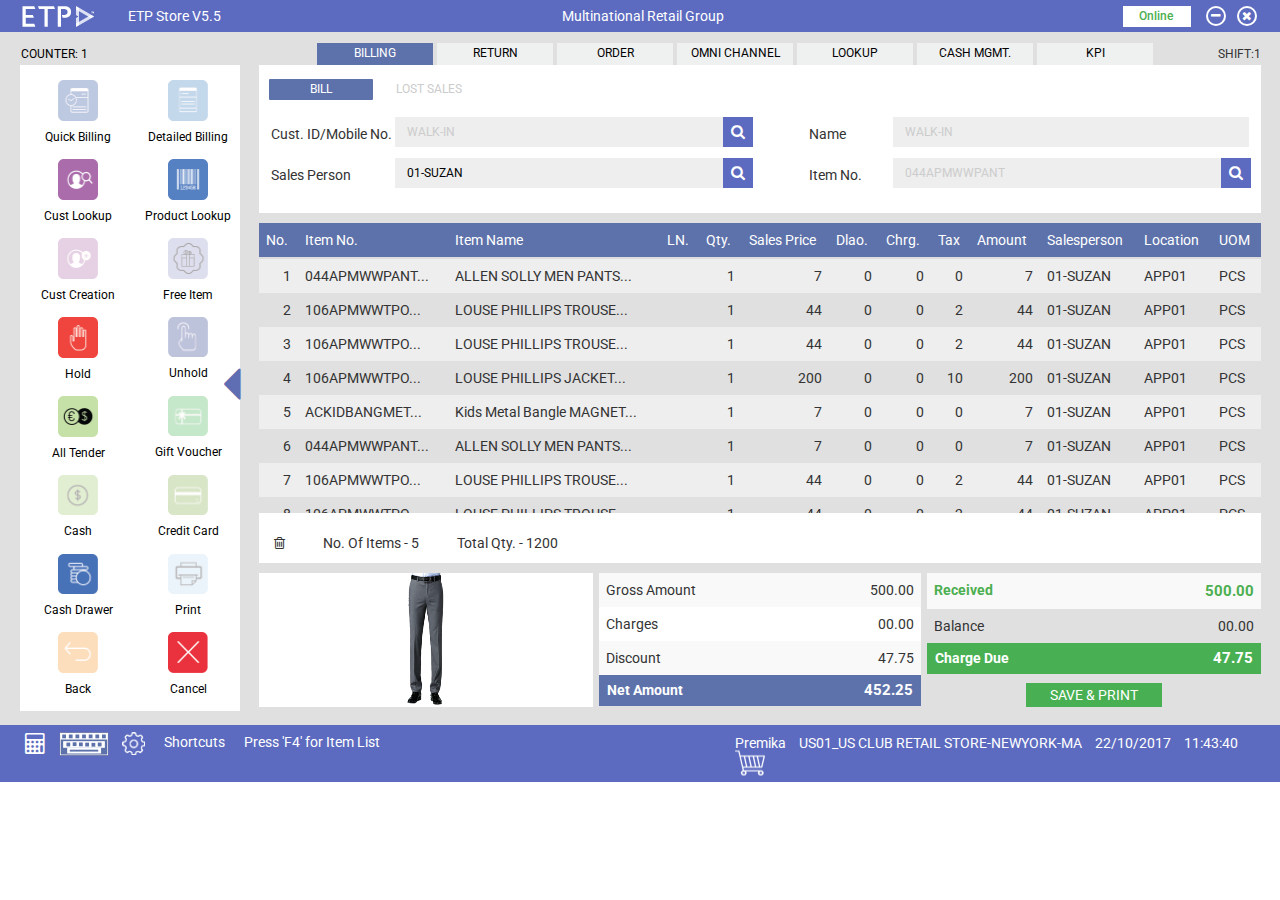
<file: index.html>
<!DOCTYPE html>
<html>
  <head>
      <meta charset="utf-8">
      <meta name="viewport" content="width=device-width, initial-scale=1.0">
      <meta http-equiv="X-UA-Compatible" content="IE=edge">

      <title>ETP</title>
     <!---->
          <!-- <script src="https://cdnjs.cloudflare.com/ajax/libs/respond.js/1.4.2/respond.min.js"></script>
          <script src="http://html5shim.googlecode.com/svn/trunk/html5.js"></script> -->
       <!---->  
      <!-- Our Custom CSS -->
      <link rel="stylesheet" href="assets/css/style.css">
       <!-- Bootstrap CSS -->
      <link rel="stylesheet" href="assets/css/bootstrap.min.css">
      <!-- Font CSS -->
      <link rel="stylesheet" href="assets/css/fonts.css">
      <link rel="stylesheet" href="assets/css/font-awesome.min.css">
      <link rel="stylesheet" href="https://fonts.googleapis.com/icon?family=Material+Icons">
       <!-- datepicker CSS -->
      <link href="assets/css/datepicker.css" rel="stylesheet" media="screen">
	  <!--link rel="stylesheet" href="https://code.highcharts.com/css/highcharts.css"-->
	  <!--link rel="stylesheet" href="DataTables/css/jquery.dataTables.min.css">
	  <link rel="stylesheet" href="DataTables/css/jquery.dataTables.min.css">
        <link rel="stylesheet" type="DataTables/css/datatables.min.css"/>
        <link rel="stylesheet" type="DataTables/css/dataTables.foundation.min.css"/>
        <link rel="stylesheet" type="DataTables/css/dataTables.jqueryui.min.css"/>
        <link rel="stylesheet" type="DataTables/css/dataTables.semanticui.min.css"/>
        <link rel="stylesheet" type="DataTables/css/jquery.dataTables.min.css"/-->
		
        
      <style type="text/css">
        .highlight_row {
         background-color:#C8E5C9 !important; 
          color:#000;
      }
	  
	  .highcharts-credits {display: none;}
	  .highcharts-axis-title{display: none;}
   
  
    
   
    

		
	
      </style>
  </head>
<body>

  <div class="header theme-color">
     <div class="container-fluid">
          <div class="row  ptb-5">
              <div class="col-md-1 col-sm-1 col-xs-6">
                    <img src="assets/image/ETP-logo.png">
              </div>
              <div class="col-md-3 col-sm-3 col-xs-6">
                     <h5 class="m-0">ETP Store V5.5</h5>
              </div>
              <div class="col-md-4 col-sm-6 col-xs-6">
                    <h5 class="m-0 text-center">Multinational Retail Group</h5>
              </div>
              <div class="col-md-4 col-sm-6 text-right">
                  <button class="online-btn">Online</button>
                  <span><i class="fa fa-minus"></i></span>
                  <span><i class="fa fa-times"></i></span>
              </div>
          </div><!--row-->
      </div>
  </div>
  <div class="wrapper">

    <!-- Sidebar Holder -->

     <nav id="sidebar">
        <div class="sidebar-header">
            <h5 class="mb-3">COUNTER: 1</h5>
            <h6>COUNTER: 1</h6>
        </div>

        <ul class="list-unstyled components">
            <li class="active row">
                <div class="col-xs-6 left">
                    
                    <a href="#">
                      <img src="assets/image/icon/quick-billing.png">
                      <h6>Quick Billing</h6>

                    </a>
                  </div>
                  <div class="col-xs-6 right">
                    <a href="#"><img src="assets/image/icon/detailed-billing.png">
                    <h6>Detailed Billing</h6>
                  </a>
               </div>

               
            </li>
            <li class="row">              
                <div class="col-xs-6 left">                    
                    <a href="#">
                      <img src="assets/image/icon/cust-lookup.png">
                      <h6>Cust Lookup</h6>

                    </a>
                  </div>
                  <div class="col-xs-6 right">
                    <a href="#"><img src="assets/image/icon/product-lookup.png">
                    <h6>Product Lookup</h6>
                  </a>
               </div>
                                  
            </li>
            <li class="row">
                <div class="col-xs-6 left">
                    
                    <a href="#">
                      <img src="assets/image/icon/cust-creation.png">
                      <h6>Cust Creation</h6>

                    </a>
                  </div>
                  <div class="col-xs-6 right">
                    <a href="#"><img src="assets/image/icon/free-item.png">
                    <h6>Free Item</h6>
                  </a>
               </div>
            </li>
             <li class="row">
                <div class="col-xs-6 left">
                    
                    <a href="#">
                      <img src="assets/image/icon/hold.png">
                      <h6>Hold</h6>

                    </a>
                  </div>
                  <div class="col-xs-6 right">
                    <a href="#"><img src="assets/image/icon/unhold.png">
                    <h6>Unhold</h6>
                  </a>
               </div>
            </li>
             <li class="row">
                <div class="col-xs-6 left">
                    
                    <a href="#">
                      <img src="assets/image/icon/all-tender.png">
                      <h6>All Tender</h6>

                    </a>
                  </div>
                  <div class="col-xs-6 right">
                    <a href="#"><img src="assets/image/icon/gift-voucher.png">
                    <h6>Gift Voucher</h6>
                  </a>
               </div>
            </li>
             <li class="row">
                <div class="col-xs-6 left">
                    
                    <a href="#">
                      <img src="assets/image/icon/cash.png">
                      <h6>Cash</h6>

                    </a>
                  </div>
                  <div class="col-xs-6 right">
                    <a href="#"><img src="assets/image/icon/credit-card.png">
                    <h6>Credit Card</h6>
                  </a>
               </div>
            </li>
             <li class="row">
               <div class="col-xs-6 left">
                    
                    <a href="#">
                      <img src="assets/image/icon/cash-drawer.png">
                      <h6>Cash Drawer</h6>

                    </a>
                  </div>
                  <div class="col-xs-6 right">
                    <a href="#"><img src="assets/image/icon/reprint.png">
                    <h6>Print</h6>
                  </a>
               </div>
            </li>
             <li class="row">
               <div class="col-xs-6 left">
                    
                    <a href="#">
                      <img src="assets/image/icon/back.png">
                      <h6>Back</h6>

                    </a>
                  </div>
                  <div class="col-xs-6 right">
                    <a href="#"><img src="assets/image/icon/cancel.png">
                    <h6>Cancel</h6>
                  </a>
               </div>
            </li>
            
          
             <li class="row">
                <a href="#">
                     <button type="button" id="sidebarCollapse" class="btn navbar-btn">
                        <i class="glyphicon glyphicon-triangle-left"></i>
           
                   </button>
                </a>
            </li>
        </ul>                                    
    </nav>

    <!-- Page Content Holder -->
    <div id="content">

         <!--Tabs Start-->             
          <div id="exTab1" class=""> 
              <ul  class="nav nav-pills">

                  <li id="counter1" class="pull-left" style="display: none;"><h5 class="shift">COUNTER:1</h5></li>

                  <li class="active" id="show_sidebar"><a  href="#1a" data-toggle="pill">Billing</a></li>
                                            
                  <li id="show_sidebar"><a href="#2a" data-toggle="pill">Return</a> </li>
         
                  <li id="show_sidebar"><a href="#3a" data-toggle="pill">Order</a></li>
          
                  <li id="show_sidebar"><a href="#4a" data-toggle="pill">Omni channel</a></li>

                  <li id="show_sidebar"><a href="#5a" data-toggle="pill">Lookup</a></li> 

                  <li id="show_sidebar"><a href="#6a" data-toggle="pill">Cash mgmt.</a></li> 

                  <li id="kpi"><a href="#7a" data-toggle="pill">Kpi</a></li> 

                  <li class="pull-right"><h5 class="shift">SHIFT:1</h5></li>       
              </ul>

              <div class="tab-content">

                  <div class="tab-pane active" id="1a">
                       
                      <div class="row">
                          
                          <!--Billing Inner tab-->  
                          <div id="exTab2"> 
                            
                             <div class="bg-white">
                                <ul  class="nav nav-pills">                                    
                                  <li class="active"><a href="#1b" data-toggle="pill">Bill</a></li>
                                   
                                  <li><a href="#2b" data-toggle="pill">Lost Sales</a></li>
                                   
                                      
                                </ul>
                              </div>

                              <div class="tab-content">
                                  <div class="tab-pane active" id="1b">
                                     
                                     <div class="bg-white row">
                                          <div class="form-group">

                                              <label class="control-label col-md-2 col-sm-2 col-xs-6">Cust. ID/Mobile No.
                                             </label>

                                             <div class="col-md-4 col-sm-4">
                                                 <input type="text" id="" name="" class="form-control col-md-7 col-xs-12" placeholder="WALK-IN">
                                                 <span class="fa fa-search form-control-feedback right" aria-hidden="true"></span>
                                             </div>

                                          
                                            <label class="control-label col-md-2 col-sm-2 pl-4">Name
                                             </label>

                                             <div class="col-md-4 col-sm-4" id="input-name">

                                                 <input type="text" id="name" name="name" class="form-control col-md-7 col-xs-12" placeholder="WALK-IN">
                                                
                                             </div>
                                         
                                          </div><!--form-group-->
                                          <div class="form-group">

                                              <label class="control-label col-md-2 col-sm-2 col-xs-12">Sales Person
                                             </label>

                                             <div class="col-md-4 col-sm-4 col-xs-12">
                                                 <input type="text" id="" name="sales_person" class="form-control col-md-7 col-xs-12" value="01-SUZAN">
                                                 <span class="fa fa-search form-control-feedback right" aria-hidden="true"></span>
                                             </div>


                                          
                                              <label class="control-label col-md-2 col-sm-2 pl-4">Item No.
                                              </label>

                                             <div class="col-md-4 col-sm-4 col-xs-6">
                                                 <input type="text" id="" name="item_no" class="form-control col-md-7 col-xs-12" placeholder="044APMWWPANT">
                                                 <span class="fa fa-search form-control-feedback right" aria-hidden="true"></span>
                                             </div>
                                         
                                          </div><!--form-group-->

                                         
                                     </div><!--row-->
                                  
                                     <div class="row table-row mt-10">
                                      
                                       <div class="h-300">
                                        <div class="table table-responsive">
                                         <table class="table table-striped s1">
                                            <thead style="background-color: #5D72AB; color: white;"> 
                                              <tr role="row">
                                                <th>No.</th>
                                                <th>Item No.</th>
                                                <th>Item Name</th>
                                                <th>LN.</th>
                                                <th>Qty.</th>
                                                <th>Sales Price</th>
                                                <th>Dlao.</th>
                                                <th>Chrg.</th>
                                                <th>Tax</th>
                                                <th>Amount</th>
                                                <th>Salesperson</th>
                                                <th>Location</th>
                                                <th>UOM</th>
                                              </tr>
                                            </thead>
                                            <tbody>
                                              <tr class="grid">
                                                <td scope="row" class="text-right">1</td>
                                                <td>044APMWWPANT...</td>
                                                <td>ALLEN SOLLY MEN PANTS...</td>
                                                <td></td>
                                                <td class="text-right">1</td>
                                                <td class="text-right">7</td>
                                                <td class="text-right">0</td>
                                                <td class="text-right">0</td>
                                                <td class="text-right">0</td>
                                                <td class="text-right">7</td>
                                                <td>01-SUZAN</td>
                                                <td>APP01</td>
                                                <td>PCS</td>
                                              </tr>
                                              <tr class="grid">
                                                <td scope="row" class="text-right">2</td>
                                                <td>106APMWWTPO...</td>
                                                <td>LOUSE PHILLIPS TROUSE...</td>
                                                <td></td>
                                                <td class="text-right">1</td>
                                                <td class="text-right">44</td>
                                                <td class="text-right">0</td>
                                                <td class="text-right">0</td>
                                                <td class="text-right">2</td>
                                                <td class="text-right">44</td>
                                                <td>01-SUZAN</td>
                                                <td>APP01</td>
                                                <td>PCS</td>
                                              </tr>
                                              <tr class="grid">
                                                <td scope="row" class="text-right">3</td>
                                                <td>106APMWWTPO...</td>
                                                <td>LOUSE PHILLIPS TROUSE...</td>
                                                <td></td>
                                                <td class="text-right">1</td>
                                                <td class="text-right">44</td>
                                                <td class="text-right">0</td>
                                                <td class="text-right">0</td>
                                                <td class="text-right">2</td>
                                                <td class="text-right">44</td>
                                                <td>01-SUZAN</td>
                                                <td>APP01</td>
                                                <td>PCS</td>
                                              </tr>
                                               <tr class="grid">
                                                <td scope="row" class="text-right">4</td>
                                                <td>106APMWWTPO...</td>
                                                <td>LOUSE PHILLIPS JACKET...</td>
                                                <td></td>
                                                <td class="text-right">1</td>
                                                <td class="text-right">200</td>
                                                <td class="text-right">0</td>
                                                <td class="text-right">0</td>
                                                <td class="text-right">10</td>
                                                <td class="text-right">200</td>
                                                <td>01-SUZAN</td>
                                                <td>APP01</td>
                                                <td>PCS</td>
                                              </tr>
                                               <tr class="grid">
                                                <td scope="row" class="text-right">5</td>
                                                <td>ACKIDBANGMET...</td>
                                                <td>Kids Metal Bangle MAGNET...</td>
                                                <td></td>
                                                <td class="text-right">1</td>
                                                <td class="text-right">7</td>
                                                <td class="text-right">0</td>
                                                <td class="text-right">0</td>
                                                <td class="text-right">0</td>
                                                <td class="text-right">7</td>
                                                <td>01-SUZAN</td>
                                                <td>APP01</td>
                                                <td>PCS</td>
                                              </tr>
                                              <tr class="grid">
                                                <td scope="row" class="text-right">6</td>
                                                <td>044APMWWPANT...</td>
                                                <td>ALLEN SOLLY MEN PANTS...</td>
                                                <td></td>
                                                <td class="text-right">1</td>
                                                <td class="text-right">7</td>
                                                <td class="text-right">0</td>
                                                <td class="text-right">0</td>
                                                <td class="text-right">0</td>
                                                <td class="text-right">7</td>
                                                <td>01-SUZAN</td>
                                                <td>APP01</td>
                                                <td>PCS</td>
                                              </tr>
                                              <tr class="grid">
                                                <td scope="row" class="text-right">7</td>
                                                <td>106APMWWTPO...</td>
                                                <td>LOUSE PHILLIPS TROUSE...</td>
                                                <td></td>
                                                <td class="text-right">1</td>
                                                <td class="text-right">44</td>
                                                <td class="text-right">0</td>
                                                <td class="text-right">0</td>
                                                <td class="text-right">2</td>
                                                <td class="text-right">44</td>
                                                <td>01-SUZAN</td>
                                                <td>APP01</td>
                                                <td>PCS</td>
                                              </tr>
                                              <tr class="grid">
                                                <td scope="row" class="text-right">8</td>
                                                <td>106APMWWTPO...</td>
                                                <td>LOUSE PHILLIPS TROUSE...</td>
                                                <td></td>
                                                <td class="text-right">1</td>
                                                <td class="text-right">44</td>
                                                <td class="text-right">0</td>
                                                <td class="text-right">0</td>
                                                <td class="text-right">2</td>
                                                <td class="text-right">44</td>
                                                <td>01-SUZAN</td>
                                                <td>APP01</td>
                                                <td>PCS</td>
                                              </tr>
                                               <tr class="grid">
                                                <td scope="row" class="text-right">9</td>
                                                <td>106APMWWTPO...</td>
                                                <td>LOUSE PHILLIPS JACKET...</td>
                                                <td></td>
                                                <td class="text-right">1</td>
                                                <td class="text-right">200</td>
                                                <td class="text-right">0</td>
                                                <td class="text-right">0</td>
                                                <td class="text-right">10</td>
                                                <td class="text-right">200</td>
                                                <td>01-SUZAN</td>
                                                <td>APP01</td>
                                                <td>PCS</td>
                                              </tr>
                                               <tr class="grid">
                                                <td scope="row" class="text-right">10</td>
                                                <td>ACKIDBANGMET...</td>
                                                <td>Kids Metal Bangle MAGNET...</td>
                                                <td></td>
                                                <td class="text-right">1</td>
                                                <td class="text-right">7</td>
                                                <td class="text-right">0</td>
                                                <td class="text-right">0</td>
                                                <td class="text-right">0</td>
                                                <td class="text-right">7</td>
                                                <td>01-SUZAN</td>
                                                <td>APP01</td>
                                                <td>PCS</td>
                                              </tr>
                                            </tbody>
                                          </table><!--table end-->
                                        </div>
                                        </div>
										
											<div class="col-md-4 col-sm-4 height4">
												<i class="fa fa-trash-o"></i>
										   
												<span class="mrl-35">No. Of Items - 5</span>
											
												 <span>Total Qty. - 1200</span>
											</div>
											 <div class="col-md-8 col-sm-8">
												 <div class="scroll-bar">
													 <p></p>
												 </div>
											</div>
										
                                              
                                       
                                         
                                     </div><!--row-->
                                     <div class="row mt-10" id="item-amount">                                          
                                          <div class="col-md-4 col-sm-4 p-0">
                                              <div class="bg-white p-0 text-center item-img">
                                                  <img src="assets/image/items/1.png" class="item1">
                                              </div>
                                              <div class="bg-white p-0 text-center item-img">
                                                  <img src="assets/image/items/2.jpg" class="item2" style="display: none;">
                                             
                                                  <img src="assets/image/items/2.jpg" class="item3" style="display: none;">

                                                   <img src="assets/image/items/3.jpg" class="item4" style="display: none;">

                                                  <img src="assets/image/items/4.jpg" class="item5" style="display: none;">

                                                 
                                              </div>
                                          </div>
                                          <div class="col-md-4 col-sm-4 prl-6">
                                              <div class="bg-white p-0">
                                                  <table class="table table-striped" id="amount-table">
                                           
                                                    <tbody>
                                                      <tr>
                                                        <th scope="row" style="font-weight: normal">Gross Amount</th>
                                                        <th class="text-right" style="font-weight: normal">500.00</th>
                                                                                                         
                                                      </tr>
                                                      <tr>
                                                        <th scope="row" style="font-weight: normal">Charges</th>
                                                        <th class="text-right"  style="font-weight: normal">00.00</th>
                                                        
                                                      </tr>
                                                       <tr>
                                                        <th scope="row" style="font-weight: normal">Discount</th>
                                                        <th class="text-right" style="font-weight: normal">47.75</th>
                                                        
                                                      </tr>
                                                                                                              
                                                    </tbody>
                                                    <tfoot>
                                                          <tr>
                                                            <th>Net Amount</th>
                                                            <th class="text-right fs-m">452.25</th>
                                                          </tr>
                                                        </tfoot>
                                                  </table><!--table end-->
                                               </div>
                                          </div>
                                          <div class="col-md-4 col-sm-4 p-0 text-center">
                                              
                                                   <table class="table table-striped" id="amount-table-green">
                                           
                                                    <tbody>
                                                      <tr>
                                                        <th scope="row">Received</th>
                                                        <th class="text-right fs-m">500.00</th>
                                                                                                         
                                                      </tr>
                                                      <tr>
                                                        <th scope="row" style="font-weight: normal">Balance</th>
                                                        <th class="text-right" style="font-weight: normal">00.00</th>
                                                        
                                                      </tr>
                                                                                                                                                                     
                                                    </tbody>
                                                    <tfoot>
                                                          <tr>
                                                            <th>Charge Due</th>
                                                            <th class="text-right fs-m">47.75</th>
                                                          </tr>
                                                        </tfoot>
                                                  </table><!--table end-->

                                                  <button class="save-btn" style="font-weight: normal">SAVE &amp; PRINT</button>
                                              
                                          </div>
                                     </div><!--row-->
                                     

                                  </div><!--tab-pane 1b-->

                                  <div class="tab-pane" id="2b">
                                      <h3>Lost Sales</h3>
                                  </div><!--tab-pane 2a-->
                         
                              </div>
                            </div><!--Billing Inner tab end--> 
                       </div><!--row-->    

                  </div><!--tab-pane 1a-->

                  <div class="tab-pane" id="2a">
                         <h3>Return</h3>

                  </div><!--tab-pane 2a-->

                  <div class="tab-pane" id="3a">
                         <h3>Order</h3>
                  </div><!--tab-pane 3a-->

                  <div class="tab-pane" id="4a">
                       <div class="row">
                          
                          <!--Omni channel tab-->  
                          <div id="exTab3"> 
                            
                             <div class="bg-white">
                                <ul  class="nav nav-pills">                                    
                                  <li class="active"><a href="#order-list" data-toggle="pill">Oc Order List</a></li>
                                   
                                  <li><a href="#order-details" data-toggle="pill">Oc Order Details</a> </li>
                                  <li><a href="#end-less" data-toggle="pill">End less Aisle</a> </li>
                                  <li><a href="#4b" data-toggle="pill">Order Invoicing</a> </li>
                                  <li><a href="#5b" data-toggle="pill">Order Cancellation</a> </li>
                                   
                                      
                                </ul>
                              </div>

                              <div class="tab-content clearfix">
                                  <div class="tab-pane active" id="order-list">
                                        <div class="bg-white row">

                                           <div class="form-group">

                                              <label class="control-label col-md-2 col-sm-2 col-xs-12">OC Order No.
                                             </label>

                                             <div class="col-md-4 col-sm-4 col-xs-12">
                                                 <input type="text" id="" name="" class="form-control col-md-7 col-xs-12">
                                                 <span class="fa fa-search form-control-feedback right" aria-hidden="true"></span>
                                             </div>


                                          
                                              <label class="control-label col-md-2 col-sm-2 col-xs-6">Mobile/Email ID
                                              </label>

                                             <div class="col-md-4 col-sm-4 col-xs-12">
                                                 <input type="text" id="" name="" class="form-control col-md-7 col-xs-12">
                                                 <span class="fa fa-search form-control-feedback right" aria-hidden="true"></span>
                                             </div>
                                         
                                          </div><!--form-group-->
                                          <div class="form-group">

                                              <label class="control-label col-md-2 col-sm-2 col-xs-12">Customer Name
                                             </label>

                                             <div class="col-md-4 col-sm-4 col-xs-12">
                                                 <input type="text" id="" name="" class="form-control col-md-7 col-xs-12">
                                                 <span class="fa fa-search form-control-feedback right" aria-hidden="true"></span>
                                             </div>

                                          
                                              <label class="control-label col-md-2 col-sm-2 col-xs-6">Delivary Mode
                                             </label>

                                             <div class="col-md-4 col-sm-4 col-xs-6">
                                                 
                                                <select id="" name="" class="form-control col-md-7 col-xs-12">
                                                   <option>ALL</option>
                                                   <option>1</option>
                                                   <option>2</option>
                                                </select> 
                                                 <span class="fa fa-angle-down form-control-feedback right" aria-hidden="true" id="fa-angle"></span>
                                             </div>
                                         
                                          </div><!--form-group-->
                                         
                                           <div class="form-group">

                                              <label class="control-label col-md-2 col-sm-2 col-xs-12">Order status
                                             </label>

                                             <div class="col-md-2 col-sm-2 col-xs-6 p-0 wd19">
                                                 
                                                <select id="" name="" class="form-control col-md-7 col-xs-12">
                                                     <option>ALL</option>
                                                     <option>1</option>
                                                     <option>2</option>
                                                </select> 
                                                 <span class="fa fa-angle-down form-control-feedback right" aria-hidden="true" id="fa-angle"></span>
                                              </div>
                                              <div class="col-md-2 col-sm-2 col-xs-6">
                                                 <button type="submit" class="btn refresh-btn">Refresh</button>
                                             </div>
                                          
                                              <label class="control-label col-md-2 col-sm-2 col-xs-6">Delivary Date
                                              </label>

                                             <div class="col-md-3 col-sm-3 col-xs-6 pl-10">
                                                 <!-- <input type="text" id="" name="" class="form-control col-md-7 col-xs-12">
                                                 <span class="form-control-feedback right" aria-hidden="true">
                                                    <img src="assets/image/icon/calander-icon.png" class="cal-icon">
                                                 </span> -->
                                                <div class="form-group">
                                                  <div class='input-group date' id='datetimepicker1'>
                                                      <input type='text' class="form-control" placeholder="DD/MM/YYYY" />
                                                      <span class="input-group-addon">
                                                           <span class="form-control-feedback right"><img src="assets/image/icon/calander-icon.png" class="cal-icon"</span> 
                                                          <!-- <img src="assets/image/icon/calander-icon.png" class="cal-icon"> -->
                                                      </span>
                                                  </div>
                                              </div>
                                             </div>
                                         
                                          </div><!--form-group-->

                                          
                                         
                                     </div><!--row-->

                                    <div class="row table-row1 mt-10">
                                      <div class="h-468">
                                        <div class="table table-responsive tres">
                                         <table class="table table-striped s2">
                                            <thead style="background-color: #5D72AB; color: white;">
                                              <tr>
                                                <th>Oc Order #</th>
                                                <th>Order Date</th>
                                                <th>Order Time</th>
                                                <th>Delivary Mode</th>
                                                <th>Adv Order #</th>
                                                <th>Order Value</th>
                                                <th>Customer</th>
                                                <th>Source</th>
                                                <th>Payment</th>
                                                <th>Delivary Date</th>
                                                <th>Order Status</th>
                                                <!-- <th>Location</th>
                                                <th>UOM</th> -->
                                              </tr>
                                            </thead>
                                            <tbody>
                                              <tr class="tr tr1">
                                                <td scope="row" class="text-right">#145000789</td>
                                                <td class="text-right">28/07/2017</td>
                                                <td class="text-right">16:00:40</td>
                                                <td>CD</td>
                                                <td class="text-right">447</td>
                                                <td class="text-right">695.00</td>
                                                <td class="text-left">Ban Jackson</td>
                                                <td class="text-left">Supply</td>
                                                <td class="text-left">Card</td>
                                                <td class="text-right">7</td>
                                                <td>01-SUZAN</td>
                                                <!-- <td>APP01</td>
                                                <td>PCS</td> -->
                                              </tr>
                                              <tr class="tr tr2">
                                               <td scope="row" class="text-right">#145000789</td>
                                                <td class="text-right">28/07/2017</td>
                                                <td class="text-right">16:00:40</td>
                                                <td>CD</td>
                                                <td class="text-right">447</td>
                                                <td class="text-right">695.00</td>
                                                <td class="text-left">Ban Jackson</td>
                                                <td class="text-left">Supply</td>
                                                <td class="text-left">Card</td>
                                                <td class="text-right">7</td>
                                                <td>01-SUZAN</td>
                                                <!-- <td>APP01</td>
                                                <td>PCS</td> -->
                                              </tr>
                                              <tr class="tr tr3">
                                                <td scope="row" class="text-right">#145000789</td>
                                                <td class="text-right">28/07/2017</td>
                                                <td class="text-right">16:00:40</td>
                                                <td>CD</td>
                                                <td class="text-right">447</td>
                                                <td class="text-right">695.00</td>
                                                <td class="text-left">Ban Jackson</td>
                                                <td class="text-left">Supply</td>
                                                <td class="text-left">Card</td>
                                                <td class="text-right">7</td>
                                                <td>01-SUZAN</td>
                                               <!--  <td>APP01</td>
                                                <td>PCS</td> -->
                                              </tr>
                                               <tr class="tr tr4">
                                                <td scope="row" class="text-right">#145000789</td>
                                                <td class="text-right">28/07/2017</td>
                                                <td class="text-right">16:00:40</td>
                                                <td>CD</td>
                                                <td class="text-right">447</td>
                                                <td class="text-right">695.00</td>
                                                <td class="text-left">Ban Jackson</td>
                                                <td class="text-left">Supply</td>
                                                <td class="text-left">Card</td>
                                                <td class="text-right">7</td>
                                                <td>01-SUZAN</td>
                                               <!--  <td>APP01</td>
                                                <td>PCS</td> -->
                                              </tr>
                                               <tr class="tr">
                                                <td scope="row" class="text-right">#145000789</td>
                                                <td class="text-right">28/07/2017</td>
                                                <td class="text-right">16:00:40</td>
                                                <td>CD</td>
                                                <td class="text-right">447</td>
                                                <td class="text-right">695.00</td>
                                                <td class="text-left">Ban Jackson</td>
                                                <td class="text-left">Supply</td>
                                                <td class="text-left">Card</td>
                                                <td class="text-right">7</td>
                                                <td>01-SUZAN</td>
                                                <!-- <td>APP01</td>
                                                <td>PCS</td> -->
                                              </tr>
                                              <tr class="tr tr1">
                                                <td scope="row" class="text-right">#145000789</td>
                                                <td class="text-right">28/07/2017</td>
                                                <td class="text-right">16:00:40</td>
                                                <td>CD</td>
                                                <td class="text-right">447</td>
                                                <td class="text-right">695.00</td>
                                                <td class="text-left">Ban Jackson</td>
                                                <td class="text-left">Supply</td>
                                                <td class="text-left">Card</td>
                                                <td class="text-right">7</td>
                                                <td>01-SUZAN</td>
                                                <!-- <td>APP01</td>
                                                <td>PCS</td> -->
                                              </tr>
                                              <tr class="tr tr2">
                                               <td scope="row" class="text-right">#145000789</td>
                                                <td class="text-right">28/07/2017</td>
                                                <td class="text-right">16:00:40</td>
                                                <td>CD</td>
                                                <td class="text-right">447</td>
                                                <td class="text-right">695.00</td>
                                                <td class="text-left">Ban Jackson</td>
                                                <td class="text-left">Supply</td>
                                                <td class="text-left">Card</td>
                                                <td class="text-right">7</td>
                                                <td>01-SUZAN</td>
                                                <!-- <td>APP01</td>
                                                <td>PCS</td> -->
                                              </tr>
                                              <tr class="tr tr3">
                                                <td scope="row" class="text-right">#145000789</td>
                                                <td class="text-right">28/07/2017</td>
                                                <td class="text-right">16:00:40</td>
                                                <td>CD</td>
                                                <td class="text-right">447</td>
                                                <td class="text-right">695.00</td>
                                                <td class="text-left">Ban Jackson</td>
                                                <td class="text-left">Supply</td>
                                                <td class="text-left">Card</td>
                                                <td class="text-right">7</td>
                                                <td>01-SUZAN</td>
                                                <!-- <td>APP01</td>
                                                <td>PCS</td> -->
                                              </tr>
                                               <tr class="tr tr4">
                                                <td scope="row" class="text-right">#145000789</td>
                                                <td class="text-right">28/07/2017</td>
                                                <td class="text-right">16:00:40</td>
                                                <td>CD</td>
                                                <td class="text-right">447</td>
                                                <td class="text-right">695.00</td>
                                                <td class="text-left">Ban Jackson</td>
                                                <td class="text-left">Supply</td>
                                                <td class="text-left">Card</td>
                                                <td class="text-right">7</td>
                                                <td>01-SUZAN</td>
                                                <!-- <td>APP01</td>
                                                <td>PCS</td> -->
                                              </tr>
                                               <tr class="tr">
                                                <td scope="row" class="text-right">#145000789</td>
                                                <td class="text-right">28/07/2017</td>
                                                <td class="text-right">16:00:40</td>
                                                <td>CD</td>
                                                <td class="text-right">447</td>
                                                <td class="text-right">695.00</td>
                                                <td class="text-left">Ban Jackson</td>
                                                <td class="text-left">Supply</td>
                                                <td class="text-left">Card</td>
                                                <td class="text-right">7</td>
                                                <td>01-SUZAN</td>
                                                <!-- <td>APP01</td>
                                                <td>PCS</td> -->
                                              </tr>
                                              <tr class="tr tr1">
                                                <td scope="row" class="text-right">#145000789</td>
                                                <td class="text-right">28/07/2017</td>
                                                <td class="text-right">16:00:40</td>
                                                <td>CD</td>
                                                <td class="text-right">447</td>
                                                <td class="text-right">695.00</td>
                                                <td class="text-left">Ban Jackson</td>
                                                <td class="text-left">Supply</td>
                                                <td class="text-left">Card</td>
                                                <td class="text-right">7</td>
                                                <td>01-SUZAN</td>
                                                <!-- <td>APP01</td>
                                                <td>PCS</td> -->
                                              </tr>
                                              <tr class="tr tr2">
                                               <td scope="row" class="text-right">#145000789</td>
                                                <td class="text-right">28/07/2017</td>
                                                <td class="text-right">16:00:40</td>
                                                <td>CD</td>
                                                <td class="text-right">447</td>
                                                <td class="text-right">695.00</td>
                                                <td class="text-left">Ban Jackson</td>
                                                <td class="text-left">Supply</td>
                                                <td class="text-left">Card</td>
                                                <td class="text-right">7</td>
                                                <td>01-SUZAN</td>
                                                <!-- <td>APP01</td>
                                                <td>PCS</td> -->
                                              </tr>
                                              <tr class="tr tr3">
                                                <td scope="row" class="text-right">#145000789</td>
                                                <td class="text-right">28/07/2017</td>
                                                <td class="text-right">16:00:40</td>
                                                <td>CD</td>
                                                <td class="text-right">447</td>
                                                <td class="text-right">695.00</td>
                                                <td class="text-left">Ban Jackson</td>
                                                <td class="text-left">Supply</td>
                                                <td class="text-left">Card</td>
                                                <td class="text-right">7</td>
                                                <td>01-SUZAN</td>
                                                <!-- <td>APP01</td>
                                                <td>PCS</td> -->
                                              </tr>
                                               <tr class="tr tr4">
                                                <td scope="row" class="text-right">#145000789</td>
                                                <td class="text-right">28/07/2017</td>
                                                <td class="text-right">16:00:40</td>
                                                <td>CD</td>
                                                <td class="text-right">447</td>
                                                <td class="text-right">695.00</td>
                                                <td class="text-left">Ban Jackson</td>
                                                <td class="text-left">Supply</td>
                                                <td class="text-left">Card</td>
                                                <td class="text-right">7</td>
                                                <td>01-SUZAN</td>
                                                <!-- <td>APP01</td>
                                                <td>PCS</td> -->
                                              </tr>
                                               <tr class="tr">
                                                <td scope="row" class="text-right">#145000789</td>
                                                <td class="text-right">28/07/2017</td>
                                                <td class="text-right">16:00:40</td>
                                                <td>CD</td>
                                                <td class="text-right">447</td>
                                                <td class="text-right">695.00</td>
                                                <td class="text-left">Ban Jackson</td>
                                                <td class="text-left">Supply</td>
                                                <td class="text-left">Card</td>
                                                <td class="text-right">7</td>
                                                <td>01-SUZAN</td>
                                               <!--  <td>APP01</td>
                                                <td>PCS</td> -->
                                              </tr>
                                            </tbody>
                                          </table><!--table end-->
                                        </div>
                                      </div>
                                      
                                       
                                         
                                     </div><!--row-->
                                    
                                  </div><!--tab-pane order-list-->

                                  <div class="tab-pane" id="order-details">

                                      <div class="bg-white row">

                                          <div class="form-group">

                                              <label class="control-label col-md-2 col-sm-2 col-xs-12">Customer. ID
                                             </label>

                                             <div class="col-md-4 col-sm-4 col-xs-12">
                                                 <input type="text" id="" name="" class="form-control col-md-7 col-xs-12">
                                                 <span class="fa fa-search form-control-feedback right" aria-hidden="true"></span>
                                             </div>

                                          
                                              <label class="control-label col-md-1 col-sm-1 pl-4">Name
                                             </label>

                                             <div class="col-md-4 col-sm-4 col-xs-6">
                                                 <input type="text" id="" name="" class="form-control col-md-7 col-xs-12">
                                                 <span class="fa fa-search form-control-feedback right" aria-hidden="true"></span>
                                             </div>
                                         
                                          </div><!--form-group-->
                                          <div class="form-group">

                                              <label class="control-label col-md-2 col-sm-2 col-xs-12">OC Order No.
                                             </label>

                                             <div class="col-md-4 col-sm-4 col-xs-12">
                                                 <input type="text" id="" name="" class="form-control col-md-7 col-xs-12">
                                                 <span class="fa fa-search form-control-feedback right" aria-hidden="true"></span>
                                             </div>


                                          
                                              <label class="control-label col-md-1 col-sm-1 pl-4">Item No.
                                              </label>

                                             <div class="col-md-4 col-sm-4 col-xs-12">
                                                 <input type="text" id="" name="" class="form-control col-md-7 col-xs-12">
                                                 <span class="fa fa-search form-control-feedback right" aria-hidden="true"></span>
                                             </div>
                                         
                                          </div><!--form-group-->

                                          <table class="table oc-table">
                                            <tbody>
                                                <tr>
                                                  <td>Order Date <span>26/07/2017</span></td>
                                                                                                 
                                                  <td>Adv. Order No. <span>447</span></td>
                                                                                                  
                                                  <td>Delivary Date <span>26/07/2017</span></td>
                                                
                                               
                                                  <td>Order Type <span>CD</span></td>
                                                
                                               
                                                  <td>Payment Mode <span>Card</span></td>
                                                 
                                                
                                                  <td>Source <span>Syphy</span></td>
                                                 
                                                
                                                  <td>Status <span>Rocolvod</span></td>
                                                  
                                                </tr>
                                                <tr>
                                                  <td colspan="1">Mobile No. <span>989901221341</span></td>
                                                                                                 
                                                  <td colspan="2">Email I.D. <span>b.jacson@gmail.com</span></td>
                                                                                                  
                                                  <td colspan="4">Delivary Address <span>Sunset</span></td>
                                                  
                                                </tr>
                                            </tbody>
                                          </table>

                                         
                                     </div><!--row-->

                                     <div class="row table-row mt-10">
                                      
                                       <div class="h-300">
                                        <div class="table table-responsive">
                                         <table class="table table-striped s3">
                                            <thead style="background-color: #5D72AB; color: white;"> 
                                              <tr role="row">
                                                <th>No.</th>
                                                <th>Item No.</th>
                                                <th>Item Name</th>
                                                <th>LN.</th>
                                                <th>Qty.</th>
                                                <th>Sales Price</th>
                                                <th>Dlao.</th>
                                                <th>Chrg.</th>
                                                <th>Tax</th>
                                                <th>Amount</th>
                                                <th>Salesperson</th>
                                                <th>Location</th>
                                                <th>UOM</th>
                                              </tr>
                                            </thead>
                                            <tbody>
                                              <tr class="grid">
                                                <td scope="row" class="text-right">1</td>
                                                <td>044APMWWPANT...</td>
                                                <td>ALLEN SOLLY MEN PANTS...</td>
                                                <td></td>
                                                <td class="text-right">1</td>
                                                <td class="text-right">7</td>
                                                <td class="text-right">0</td>
                                                <td class="text-right">0</td>
                                                <td class="text-right">0</td>
                                                <td class="text-right">7</td>
                                                <td>01-SUZAN</td>
                                                <td>APP01</td>
                                                <td>PCS</td>
                                              </tr>
                                              <tr class="grid">
                                                <td scope="row" class="text-right">2</td>
                                                <td>106APMWWTPO...</td>
                                                <td>LOUSE PHILLIPS TROUSE...</td>
                                                <td></td>
                                                <td class="text-right">1</td>
                                                <td class="text-right">44</td>
                                                <td class="text-right">0</td>
                                                <td class="text-right">0</td>
                                                <td class="text-right">2</td>
                                                <td class="text-right">44</td>
                                                <td>01-SUZAN</td>
                                                <td>APP01</td>
                                                <td>PCS</td>
                                              </tr>
                                              <tr class="grid">
                                                <td scope="row" class="text-right">3</td>
                                                <td>106APMWWTPO...</td>
                                                <td>LOUSE PHILLIPS TROUSE...</td>
                                                <td></td>
                                                <td class="text-right">1</td>
                                                <td class="text-right">44</td>
                                                <td class="text-right">0</td>
                                                <td class="text-right">0</td>
                                                <td class="text-right">2</td>
                                                <td class="text-right">44</td>
                                                <td>01-SUZAN</td>
                                                <td>APP01</td>
                                                <td>PCS</td>
                                              </tr>
                                               <tr class="grid">
                                                <td scope="row" class="text-right">4</td>
                                                <td>106APMWWTPO...</td>
                                                <td>LOUSE PHILLIPS JACKET...</td>
                                                <td></td>
                                                <td class="text-right">1</td>
                                                <td class="text-right">200</td>
                                                <td class="text-right">0</td>
                                                <td class="text-right">0</td>
                                                <td class="text-right">10</td>
                                                <td class="text-right">200</td>
                                                <td>01-SUZAN</td>
                                                <td>APP01</td>
                                                <td>PCS</td>
                                              </tr>
                                               <tr class="grid">
                                                <td scope="row" class="text-right">5</td>
                                                <td>ACKIDBANGMET...</td>
                                                <td>Kids Metal Bangle MAGNET...</td>
                                                <td></td>
                                                <td class="text-right">1</td>
                                                <td class="text-right">7</td>
                                                <td class="text-right">0</td>
                                                <td class="text-right">0</td>
                                                <td class="text-right">0</td>
                                                <td class="text-right">7</td>
                                                <td>01-SUZAN</td>
                                                <td>APP01</td>
                                                <td>PCS</td>
                                              </tr>
                                              <tr class="grid">
                                                <td scope="row" class="text-right">6</td>
                                                <td>044APMWWPANT...</td>
                                                <td>ALLEN SOLLY MEN PANTS...</td>
                                                <td></td>
                                                <td class="text-right">1</td>
                                                <td class="text-right">7</td>
                                                <td class="text-right">0</td>
                                                <td class="text-right">0</td>
                                                <td class="text-right">0</td>
                                                <td class="text-right">7</td>
                                                <td>01-SUZAN</td>
                                                <td>APP01</td>
                                                <td>PCS</td>
                                              </tr>
                                              <tr class="grid">
                                                <td scope="row" class="text-right">7</td>
                                                <td>106APMWWTPO...</td>
                                                <td>LOUSE PHILLIPS TROUSE...</td>
                                                <td></td>
                                                <td class="text-right">1</td>
                                                <td class="text-right">44</td>
                                                <td class="text-right">0</td>
                                                <td class="text-right">0</td>
                                                <td class="text-right">2</td>
                                                <td class="text-right">44</td>
                                                <td>01-SUZAN</td>
                                                <td>APP01</td>
                                                <td>PCS</td>
                                              </tr>
                                              <tr class="grid">
                                                <td scope="row" class="text-right">8</td>
                                                <td>106APMWWTPO...</td>
                                                <td>LOUSE PHILLIPS TROUSE...</td>
                                                <td></td>
                                                <td class="text-right">1</td>
                                                <td class="text-right">44</td>
                                                <td class="text-right">0</td>
                                                <td class="text-right">0</td>
                                                <td class="text-right">2</td>
                                                <td class="text-right">44</td>
                                                <td>01-SUZAN</td>
                                                <td>APP01</td>
                                                <td>PCS</td>
                                              </tr>
                                               <tr class="grid">
                                                <td scope="row" class="text-right">9</td>
                                                <td>106APMWWTPO...</td>
                                                <td>LOUSE PHILLIPS JACKET...</td>
                                                <td></td>
                                                <td class="text-right">1</td>
                                                <td class="text-right">200</td>
                                                <td class="text-right">0</td>
                                                <td class="text-right">0</td>
                                                <td class="text-right">10</td>
                                                <td class="text-right">200</td>
                                                <td>01-SUZAN</td>
                                                <td>APP01</td>
                                                <td>PCS</td>
                                              </tr>
                                               <tr class="grid">
                                                <td scope="row" class="text-right">10</td>
                                                <td>ACKIDBANGMET...</td>
                                                <td>Kids Metal Bangle MAGNET...</td>
                                                <td></td>
                                                <td class="text-right">1</td>
                                                <td class="text-right">7</td>
                                                <td class="text-right">0</td>
                                                <td class="text-right">0</td>
                                                <td class="text-right">0</td>
                                                <td class="text-right">7</td>
                                                <td>01-SUZAN</td>
                                                <td>APP01</td>
                                                <td>PCS</td>
                                              </tr>
                                            </tbody>
                                          </table><!--table end-->
                                        </div>
                                        </div>
										
											<div class="col-md-4 col-sm-4 height4">
												<i class="fa fa-trash-o"></i>
										   
												<span class="mrl-35">No. Of Items - 5</span>
											
												 <span>Total Qty. - 1200</span>
											</div>
											 <div class="col-md-8 col-sm-8">
												 <div class="scroll-bar">
													 <p></p>
												 </div>
											</div>
										
                                              
                                       
                                         
                                     </div><!--row-->
                                     <div class="row mt-10" id="item-amount">                                          
                                          <div class="col-md-4 col-sm-4 p-0">
                                              <div class="bg-white p-0 text-center item-img">
                                                  <img src="assets/image/items/1.png" class="item1">
                                              </div>
                                              <div class="bg-white p-0 text-center item-img">
                                                  <img src="assets/image/items/2.jpg" class="item2" style="display: none;">
                                             
                                                  <img src="assets/image/items/2.jpg" class="item3" style="display: none;">

                                                   <img src="assets/image/items/3.jpg" class="item4" style="display: none;">

                                                  <img src="assets/image/items/4.jpg" class="item5" style="display: none;">

                                                 
                                              </div>
                                          </div>
                                          <div class="col-md-4 col-sm-4 prl-6">
                                              <div class="bg-white p-0">
                                                  <table class="table table-striped" id="amount-table">
                                           
                                                    <tbody>
                                                      <tr>
                                                        <th scope="row" style="font-weight: normal">Gross Amount</th>
                                                        <th class="text-right" style="font-weight: normal">500.00</th>
                                                                                                         
                                                      </tr>
                                                      <tr>
                                                        <th scope="row" style="font-weight: normal">Charges</th>
                                                        <th class="text-right"  style="font-weight: normal">00.00</th>
                                                        
                                                      </tr>
                                                       <tr>
                                                        <th scope="row" style="font-weight: normal">Discount</th>
                                                        <th class="text-right" style="font-weight: normal">47.75</th>
                                                        
                                                      </tr>
                                                                                                              
                                                    </tbody>
                                                    <tfoot>
                                                          <tr>
                                                            <th>Net Amount</th>
                                                            <th class="text-right fs-m">452.25</th>
                                                          </tr>
                                                        </tfoot>
                                                  </table><!--table end-->
                                               </div>
                                          </div>
                                          <div class="col-md-4 col-sm-4 p-0 text-center">
                                              
                                                   <table class="table table-striped" id="amount-table-green">
                                           
                                                    <tbody>
                                                      <tr>
                                                        <th scope="row">Received</th>
                                                        <th class="text-right fs-m">500.00</th>
                                                                                                         
                                                      </tr>
                                                      <tr>
                                                        <th scope="row" style="font-weight: normal">Balance</th>
                                                        <th class="text-right" style="font-weight: normal">00.00</th>
                                                        
                                                      </tr>
                                                                                                                                                                     
                                                    </tbody>
                                                    <tfoot>
                                                          <tr>
                                                            <th>Charge Due</th>
                                                            <th class="text-right fs-m">47.75</th>
                                                          </tr>
                                                        </tfoot>
                                                  </table><!--table end-->

                                                  <button class="save-btn" style="font-weight: normal">SAVE &amp; PRINT</button>
                                              
                                          </div>
                                     </div><!--row-->
                                     
                                  </div><!--tab-pane order-deatils-->

                                  <div class="tab-pane" id="end-less">
                                       <h3>End less Aisle</h3>
                                  </div><!--tab-pane order-list-->
								  
								  <div class="tab-pane" id="4b">
                                       <h3>Order Invoice</h3>
                                  </div><!--tab-pane order-list-->
								  
								  <div class="tab-pane" id="5b">
                                       <h3>ORDER CANCELLATION</h3>
                                  </div><!--tab-pane order-list-->
                         
                         
                              </div>
                            </div><!--Omni channel tab end--> 
                       </div><!--row--> 


                  </div><!--tab-pane 4a-->
                  <div class="tab-pane" id="5a">
                        <h3>Lookup</h3>
                  </div><!--tab-pane 5a-->


                  <div class="tab-pane" id="6a">
                        <h3>Cash Mgmt.</h3>
                  </div><!--tab-pane 6a-->


                  <div class="tab-pane" id="7a">
                      
                      <div class="row">
                          
                          <!--Kpi tab-->  
                          <div id="exTab7"> 
                            
                             <!--div class="bg-white">
                                <ul class="nav nav-pills">                                    
                                  <li class="active"><a href="#order-list" data-toggle="pill">Sales</a></li>
                                   
                                  <li class=""><a href="#order-details" data-toggle="pill">Customer Wise</a> </li>
                                  <li><a href="#end-less" data-toggle="pill">Sales Person wise</a> </li>
                                  <li><a href="#4b" data-toggle="pill">Hourly Sales</a> </li>
                                                                                                        
                                </ul>
                              </div-->

                              <div class="tab-content clearfix">
                                  <div class="tab-pane active" id="order-list">
                                  
                                     <div class="row table-row mt-10">
                                       <div class="h-578">
                                         <div class="col-sm-8" id="chartbar" style="height:311px;"></div>
                                        <div class="col-sm-4" id="chart1" style="height:311px;"></div><!---->
                                        <div class="col-sm-8" id="abc" style="height:311px"></div>
										<div class="col-sm-4" id="chartContainer1" style="height:311px"></div><!---->
                                      </div>
                                                                                                                     
                                     </div><!--row-->
                                 
                                    
                                  </div><!--tab-pane order-list-->

                                  <div class="tab-pane" id="order-details">

                                                                                                                                       
                                  </div><!--tab-pane order-deatils-->

                                  <div class="tab-pane" id="end-less">
                                       <h3>End less Aisle</h3>
                                  </div><!--tab-pane order-list-->
                         
                         
                              </div>
                            </div><!--Kpi tab end--> 
                       </div>
                                             
                  </div><!--tab-pane 7a KPI-->
                  
              </div><!--tab-content-->
            </div><!--exTab1-->

           
           <!--Tabs End-->
   

        </div><!--content-->
        </div><!--wrapper-->

    <footer class="theme-color">
        <div class="container-fluid">
            <div class="row">

                <div class="col-md-6 col-sm-6 col-xs-6">
                     <ul class="p-0 m-0">
                         <li><a href="#"><i class="fa fa-calculator"></i></a></li>
                         <li><a href="#"><img src="assets/image/icon/keyboard.png"></a></li>
                         <li><a href="#"><img src="assets/image/icon/setting.png"></a></li>
                         <li><a href="#"><span class="shortcuts">Shortcuts</span></a></li>
                         <li><a href="#">Press 'F4' for Item List</a></li>
                     </ul>
                </div>

                
                <div class="col-md-6 col-sm-6 col-xs-6">
                    <ul class="mt-4 m-0">
                         <li>Premika</li>
                         <li>US01_US CLUB RETAIL STORE-NEWYORK-MA</li>
                         <li><a href="#">22/10/2017</a></li>
                         <li><a href="#">11:43:40</a></li>
                         <li class="ml-60"><a href="#"><img src="assets/image/icon/cart-icon.png" class="cart"></a></li>
                     </ul>
                </div>
            </div><!--row-->
       </div><!--container-->
    </footer>


     
   <!-- ================================================== -->
    
    <script src="assets/js/jquery-1.11.3.min.js"></script>
    <script src="assets/js/bootstrap.min.js"></script>
    
    <script src="assets/js/moment.js"></script>
    <script src="assets/js/bootstrap-datetimepicker.js"></script>
	 <!--script type="text/javascript" src="DataTables/js/datatables.min.js"></script>
    <!--script type="text/javascript" src="DataTables/js/dataTables.foundation.min.js"></script-->
    <!--script type="text/javascript" src="DataTables/js/dataTables.jqueryui.min.js"></script-->
    <!--script type="text/javascript" src="DataTables/js/dataTables.semanticui.min.js"></script><script type="text/javascript" src="DataTables/js/jquery.dataTables.min.js"></script>
	<script type="text/javascript" src="https://cdn.datatables.net/fixedheader/3.1.3/js/dataTables.fixedHeader.min.js"></script>
    <script type="text/javascript" src="https://cdn.datatables.net/responsive/2.2.1/js/dataTables.responsive.min.js"></script-->
	
	<script src="freezeheader/js/jquery.freezeheader.js"></script>
	<!--script src="https://canvasjs.com/assets/script/jquery-1.11.1.min.js"></script-->
<script src="https://canvasjs.com/assets/script/jquery.canvasjs.min.js"></script>

<script src="https://code.highcharts.com/highcharts.js"></script>
<script src="https://code.highcharts.com/modules/exporting.js"></script>
<script src="https://code.highcharts.com/modules/export-data.js"></script>


   
     <script type="text/javascript">
         $(document).ready(function () {
             $('#sidebarCollapse').on('click', function () {
                 $('#sidebar').toggleClass('active');
                 $('#content').addClass('active');
                 
             });
         });
     </script>

      <script>
        $('.tr').on("click",function() {
            // alert('hii');
            $('.tr').removeClass('highlight_row');
            $(this).addClass('highlight_row');
        });

        $('.tr1').on("click",function() {
            // alert('hii');
            $('.item1').show();
            $('.item2').hide();
            $('.item3').hide();
            $('.item4').hide();
            $('.item5').hide();
        });

         $('.tr2').on("click",function() {
            // alert('hii');
            $('.item2').show();
            $('.item1').hide();
            $('.item3').hide();
            $('.item4').hide();
            $('.item5').hide();
        });

         $('.tr3').on("click",function() {
            // alert('hii');
            $('.item3').show();
            $('.item1').hide();
            $('.item2').hide();
            $('.item4').hide();
            $('.item5').hide();
        });

         $('.tr4').on("click",function() {
            // alert('hii');
            $('.item4').show();
            $('.item1').hide();
            $('.item2').hide();
            $('.item3').hide();
            $('.item5').hide();
        });
        
        $('.tr5').on("click",function() {
            // alert('hii');
            $('.item5').show();
            $('.item1').hide();
            $('.item2').hide();
            $('.item3').hide();
            $('.item4').hide();
        });
        

      </script>
      <!--script>
        $(document).ready(function() {
          $('#example').DataTable( {
              "sScrollY" : "300",
              "scrollCollapse": true,
			  "responsive": true,
			  "fixedHeader": true,
              "ordering": false,
              "paging":   false

          } );
      } );
      </script-->

      <script>

        $("#kpi").click(function(){

            $("#sidebar").hide();
            $("#counter1").show();
          });

         $("#show_sidebar").click(function(){

            $("#sidebar").show();
            $("#counter1").hide();
          });

      </script>
      <script type="text/javascript">
    
   //$('#datetimepicker1').datetimepicker();
   $('#datetimepicker1').datetimepicker({
                 format: 'DD/MM/YYYY'
           });
</script>

<script type="text/javascript">
         /* $(document).ready(function () {
             $('#sidebarCollapse').on('click', function () {
                 $('#sidebar').toggleClass('active')
             });
         });  */



      /*   $(document).ready(function() {
    $('#example').DataTable( {
       "sScrollY" : "300",
	   "responsive": true,
		<!-- "scrollY": '80vh', -->
        "scrollCollapse": true,
        "ordering": false,
        "paging:" false,
		"searching": false,
		"fixedHeader": true
		
		
    } );  */
	
	


     </script>
	 
	 <script>
		$(".s1").freezeHeader({
			height:"290px",
			width:"100%"
			
		});
		
		$(".s2").freezeHeader({
			height:"444px",
			width:"100%"
			
		});
		$(".s3").freezeHeader({
			height:"202px",
			width:"100%"
			
		});
		
		
	 </script>
	 

	 
	 <script>
		Highcharts.chart('chartbar', {
    chart: {
        type: 'column'
    },
    title: {
        text: 'Hourly Sales'
    },
	
    subtitle: {
       // text: 'Source: WorldClimate.com'
    },
    xAxis: {
        categories: [
            '10',
            '11',
            '12',
            '13',
            '14',
            '15',
            '16',
            '17',
            '18',
            '19',
            '20',
            '21'
        ],
        crosshair: true
    },
    yAxis: {
        min: 0,
        max: 700,
        tickInterval: 100,
        title: {
           // text: 'Rainfall (mm)'
        }
    },
    tooltip: {
        headerFormat: '<span style="font-size:10px">{point.key}</span><table>',
        pointFormat: '<tr><td style="color:{series.color};padding:0">{series.name}: </td>' +
            '<td style="padding:0"><b>{point.y:.1f}</b></td></tr>',
        footerFormat: '</table>',
        shared: true,
        useHTML: true
    },
    plotOptions: {
        column: {
            pointPadding: 0.3,
            borderWidth: 0
        }
    },
    series: [{
        name: 'Net Sales',
        data: [349.9, 71.5, 106.4, 129.2, 144.0, 176.0, 635.6, 148.5, 216.4, 194.1, 95.6, 54.4], color:'#9bb95f'

    },  {
        name: 'Trans.Acount',
        data: [0, 0, 0, 0, 0, 0, 0, 0, 0, 0, 0, 0], color:'#5DADE2'

    }, {
        name: 'AVT',
        data: [48.9, 100, 39.3, 41.4, 447.0, 48.3, 59.0, 59.6, 52.4, 65.2, 659.3, 51.2], color:'#f3974e'

    }, {
        name: 'UPT',
        data: [0, 0, 0, 0, 0, 0, 0, 0, 0, 0, 0, 0], color:'#1A5276'

    }, {
        name: 'AUR',
        data: [42.4, 33.2, 434.5, 39.7, 52.6, 275.5, 57.4, 60.4, 47.6, 139.1, 46.8, 51.1],color:'#6d302d'

    }]
});
	 </script>
	 
	 <script>
		Highcharts.chart('abc', {
    chart: {
        type: 'area'
    },
    title: {
        text: 'Sales Performance'
    },
    xAxis: {
        categories: ['Hour', 'Day', 'Week', 'Month']
    },
	yAxis: {
        min: 0,
        max: 100000,
        tickInterval: 20000,
        title: {
           // text: 'Rainfall (mm)'
        }
    },
	tooltip: {
        formatter: function () {
            return this.x + ': ' + this.y;
                
        }
    },
    credits: {
        enabled: false
    },
    series: [{
        name: 'Gross Sales',
        data: [5000, 20000, 40000, 82000],color:'#a9c177'
    }, {
        name: 'Discount',
        data: [4000, 15000, 32000, 65000,],color:'#c76f6d'
    }, {
        name: 'Net Sales',
        data: [2000, 10000, 25000, 35000,],color:'#6d97bf'
    }]
});
	 </script>
	 
	 <script>
		Highcharts.chart('chart1', {
    chart: {
        type: 'column'
    },
    title: {
        text: 'Sales Person’s Performance'
    },
	 
    subtitle: {
        //text: 'Source: WorldClimate.com'
    },
    xAxis: {
        categories: [
            '01-Broce',
            '01-Thomus',
            '03-Lara',
            '05-Johnson'
           
        ],
        crosshair: true
    },
    yAxis: {
        min: 0,
		max: 3000,
		tickInterval: 500,
        title: {
            //text: 'Rainfall (mm)'
        }
    },
    tooltip: {
        headerFormat: '<span style="font-size:10px">{point.key}</span><table>',
        pointFormat: '<tr><td style="color:{red};padding:0">{series.name}: </td>' +
            '<td style="padding:0"><b>{point.y:.1f} mm</b></td></tr>',
        footerFormat: '</table>',
        shared: true,
        useHTML: true
    },
    plotOptions: {
        column: {
            pointPadding: 0.0,
            borderWidth: 0
        }
    },
    series: [{
        name: 'Target Sales',
        data: [1000, 1500, 2500, 1200],color:'#4f81bc'

    }, {
        name: 'Net Sales',
        data: [895, 1555, 2100, 1030],color:'#be514e'

    }]
});
	 </script>
	 
	 <script>
		Highcharts.chart('chartContainer1', {
    chart: {
        type: 'column'
    },
    title: {
        text: 'Customer Registration'
    },
	
    subtitle: {
       // text: 'Source: WorldClimate.com'
    },
    xAxis: {
        categories: [
            'Last Hour',
            'Day',
            'Week',
            'Month'
           
        ],
        crosshair: true
    },
    yAxis: {
        min: 0,
		max:50,
        tickInterval: 10,
        title: {
           // text: 'Rainfall (mm)'
        }
    },
    tooltip: {
        headerFormat: '<span style="font-size:10px">{point.key}</span><table>',
        pointFormat: '<tr><td style="color:{red};padding:0">{series.name}: </td>' +
            '<td style="padding:0"><b>{point.y:1f}</b></td></tr>',
        footerFormat: '</table>',
        shared: true,
        useHTML: true
    },
    plotOptions: {
        column: {
            pointPadding: 0.3,
            borderWidth: 0
        }
    },
    series: [{
        name: 'Customer',
        data: [2, 4, 13, 45], color:'#4f81bc'

    }]
});
	 </script>

	
    </body>
</html>
</file>
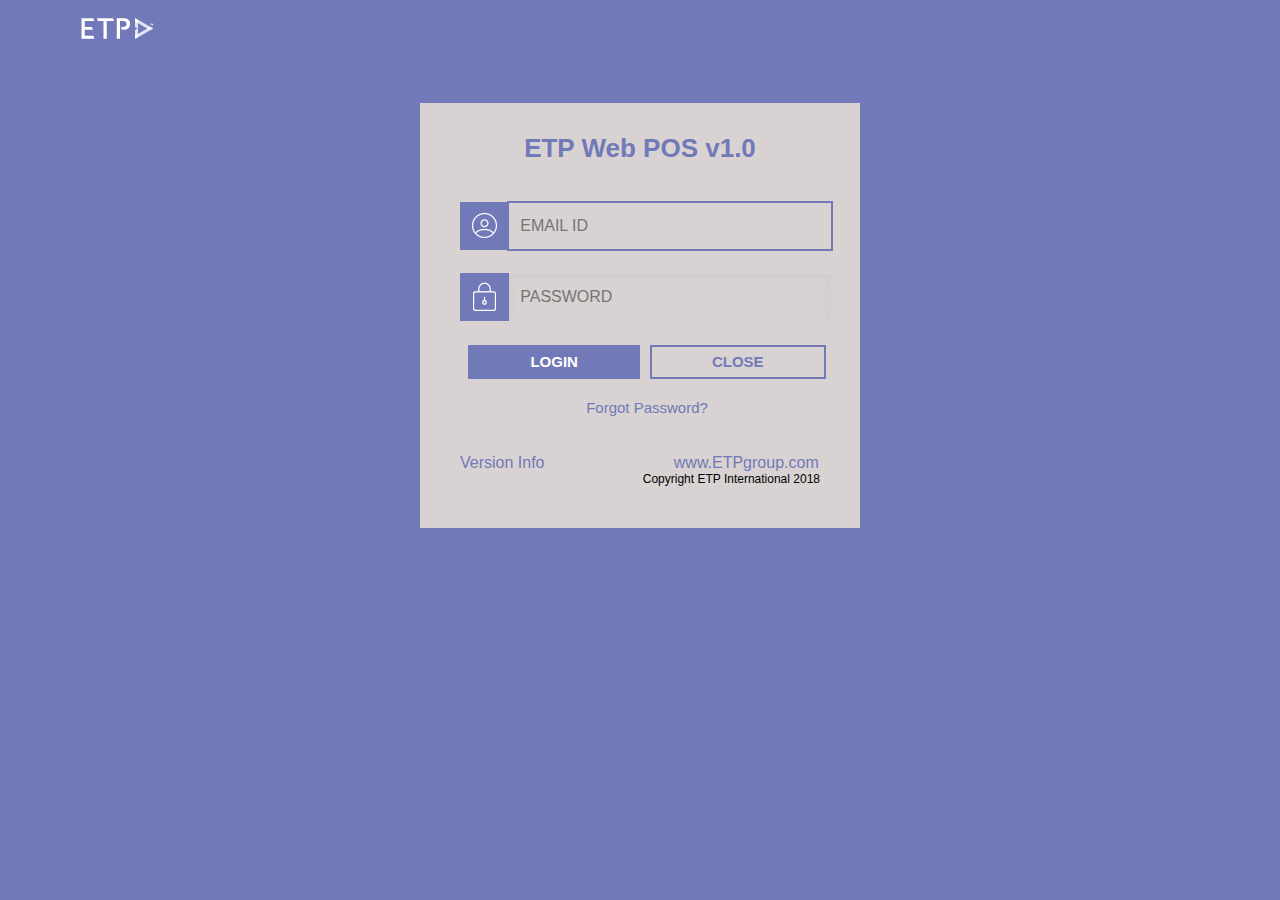
<file: test/index.html>
<!DOCTYPE html>
<html>
<head>
<title>ETP</title>

<script src="http://html5shim.googlecode.com/svn/trunk/html5.js"></script>

<script>
document.createElement('header'); 
document.createElement('nav'); 
document.createElement('article');
document.createElement('section'); 
document.createElement('aside'); 
document.createElement('footer');

</script>
<style> 
header, nav, article, section, aside, footer{ display:block; } 
</style>
<meta name="viewport" content="width=device-width, initial-scale=1">
<link rel="stylesheet" type="text/css" href="css/style.css">
<link rel="stylesheet" href="https://cdnjs.cloudflare.com/ajax/libs/font-awesome/4.7.0/css/font-awesome.min.css">
<link href="https://fonts.googleapis.com/css?family=Lato" rel="stylesheet">
</head>
<style>
body {
    background: #7279B8!important;
    font-family: 'arial', helvetica !important;
}


form i.fa {
    font-size: 25px;
    color: #fff;
    background-color: #7279B8;
    padding: 3%;
    vertical-align: middle;
    text-align: center;
       width: 7%;
}
</style>
<body>


<div class="wrapper">

<header>
<div class="container">
	<div class="logo"><a href="#"><img src="images/ETP-logo.png" alt="ETP"></a></div>
</div>
</header>
<div class="col-sm-12">
<form>
	<h3>ETP Web POS v1.0</h3>
	<ul>
		<li class="email"><img src="images/email.png" style="margin-top: -1px;"></img><input class="active" type="text" placeholder="Email ID"></li>
		<li class="pass"><img src="images/password.png" style="margin-top: -1px;
"></img><input type="password" placeholder="password"></li>
		<li class="btn "><button class="login active col-sm-6">LOGIN</button><button class="close col-sm-6">CLOSE</button></li>
		<li class="forget_pass"><label><a href="#">Forgot Password? </a></label></li>
		<div></br></div>
	</ul>
	
	
	<aside class="lf">
	<a href="#">Version Info</a>
	</aside>
	
	<aside class="rf">
		<a href="#">www.ETPgroup.com</a>
		<p id = "asiderf" style="
    margin-top: 0px;
    margin-left: -31px;
">Copyright ETP International 2018</p>
	</aside>
	<div class="clear"></div>
</form>
</div>
</div>
<!-- wrapper ends -->

</body>
</html>
</file>
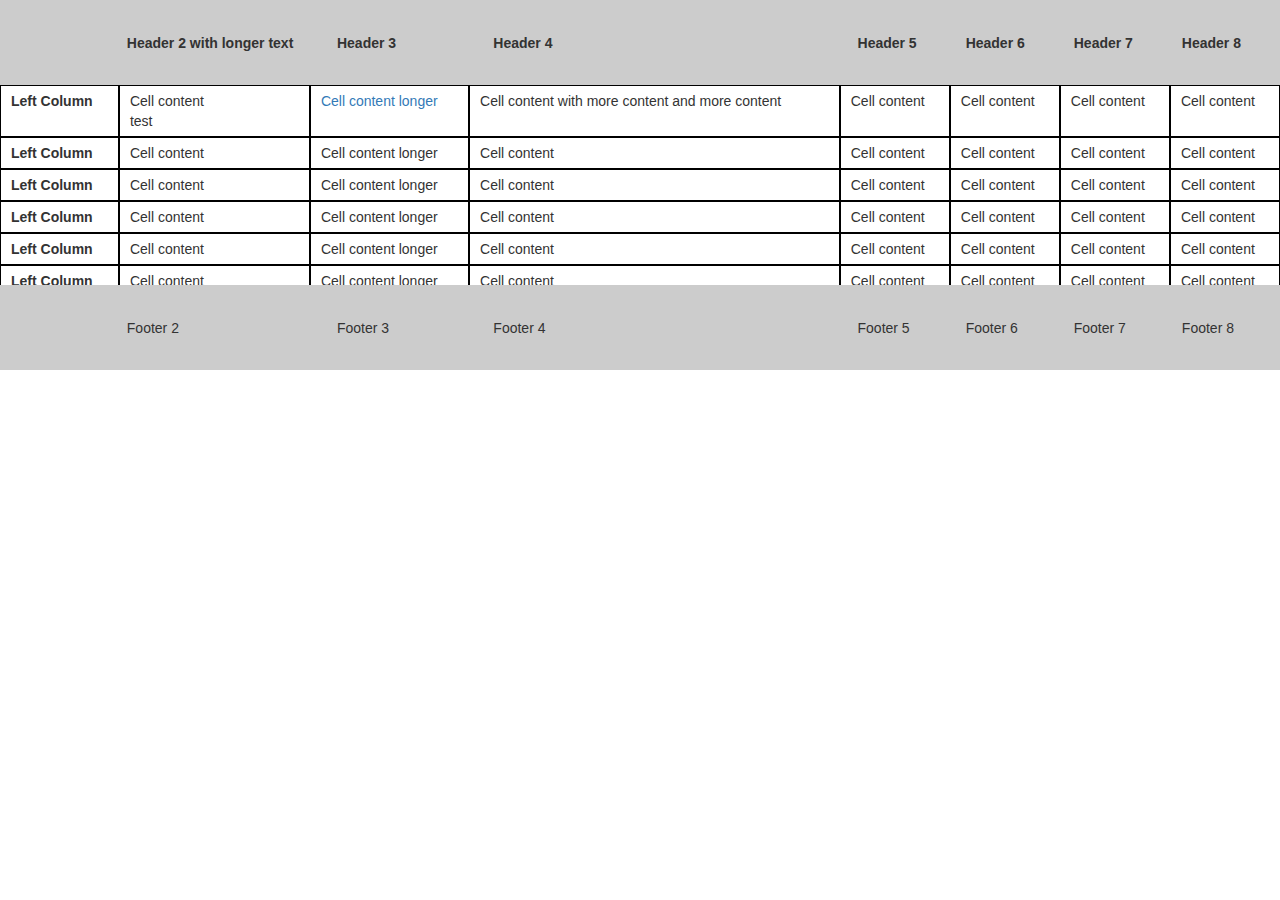
<file: index4.html>
<!DOCTYPE html>
<html lang="en">
<head>
  <title>Bootstrap Example</title>
  <meta charset="utf-8">
  <meta name="viewport" content="width=device-width, initial-scale=1">
 <link rel="stylesheet" href="https://maxcdn.bootstrapcdn.com/bootstrap/3.3.7/css/bootstrap.min.css" integrity="sha384-BVYiiSIFeK1dGmJRAkycuHAHRg32OmUcww7on3RYdg4Va+PmSTsz/K68vbdEjh4u" crossorigin="anonymous">
  <script src="https://ajax.googleapis.com/ajax/libs/jquery/3.3.1/jquery.min.js"></script>
  <script src="https://maxcdn.bootstrapcdn.com/bootstrap/3.3.7/js/bootstrap.min.js"></script>
  <style>
 * {box-sizing:border-box}
.table-scroll {
  position: relative;
  top:85px;
  max-width: 1280px;
  width:100%;
  margin: auto;
  display:table;
}
.table-wrap {
  width: 100%;
  display:block;
  height: 200px;
  overflow: auto;
}
.table-scroll table {
  width: 100%;
  margin: auto;
  border-collapse: separate;
  border-spacing: 0;
}
.table-scroll th, .table-scroll td {
  padding: 5px 10px;
  border: 1px solid #000;
  background: #fff;
  vertical-align: top;
}
.table-scroll table.clone, .table-scroll table.clone2 {
  position: absolute;
  top: -85px;
  left: 0;
  width: 100%;
  pointer-events: none;
}
.table-scroll table.clone2 {
  top: auto;
  bottom: -85px;
}
.clone tbody, .clone tfoot {
  visibility: hidden;
  border-color: transparent;
}
.clone2 tbody, .clone2 thead {
  visibility: hidden;
  border-color: transparent;
}
.clone thead th, .clone2 tfoot th, .clone2 tfoot td {
  background: #ccc;
  visibility:visible;
}
.table-scroll thead td,
.table-scroll thead th,
.table-scroll tfoot td,
.table-scroll tfoot th {height:0px;overflow:hidden;line-height:0;padding:0;border:none;}

.clones thead td,
.clones thead th,
.clones tfoot td,
.clones tfoot th {height:85px;vertical-align:middle;line-height:normal;padding: 5px 10px;}
  </style>
 
 <script>
 jQuery(document).ready(function() {
   jQuery(".main-table").clone(true).appendTo('#table-scroll').addClass('clone clones');
   jQuery(".main-table.clone").clone(true).appendTo('#table-scroll').addClass('clone2 clones'); 
 });
 </script>
 
</head>

<body>
	<div id="table-scroll" class="table-scroll">
  <div class="table-wrap">
    <table class="main-table">
      <thead>
        <tr>
          <th scope="col">&nbsp;</th>
          <th scope="col">Header 2 with longer text</th>
          <th scope="col">Header 3</th>
          <th scope="col">Header 4</th>
          <th scope="col">Header 5</th>
          <th scope="col">Header 6</th>
          <th scope="col">Header 7</th>
          <th scope="col">Header 8</th>
        </tr>
      </thead>
      <tbody>
        <tr>
          <th>Left Column</th>
          <td>Cell content<br> test
          </td>
          <td><a href="#">Cell content longer</a></td>
          <td>Cell content with more content and more content</td>
          <td>Cell content</td>
          <td>Cell content</td>
          <td>Cell content</td>
          <td>Cell content</td>
        </tr>
        <tr>
          <th>Left Column</th>
          <td>Cell content</td>
          <td>Cell content longer</td>
          <td>Cell content</td>
          <td>Cell content</td>
          <td>Cell content</td>
          <td>Cell content</td>
          <td>Cell content</td>
        </tr>
        <tr>
          <th>Left Column</th>
          <td>Cell content</td>
          <td>Cell content longer</td>
          <td>Cell content</td>
          <td>Cell content</td>
          <td>Cell content</td>
          <td>Cell content</td>
          <td>Cell content</td>
        </tr>
        <tr>
          <th>Left Column</th>
          <td>Cell content</td>
          <td>Cell content longer</td>
          <td>Cell content</td>
          <td>Cell content</td>
          <td>Cell content</td>
          <td>Cell content</td>
          <td>Cell content</td>
        </tr>
        <tr>
          <th>Left Column</th>
          <td>Cell content</td>
          <td>Cell content longer</td>
          <td>Cell content</td>
          <td>Cell content</td>
          <td>Cell content</td>
          <td>Cell content</td>
          <td>Cell content</td>
        </tr>
        <tr>
          <th>Left Column</th>
          <td>Cell content</td>
          <td>Cell content longer</td>
          <td>Cell content</td>
          <td>Cell content</td>
          <td>Cell content</td>
          <td>Cell content</td>
          <td>Cell content</td>
        </tr>

        <tr>
          <th>Left Column</th>
          <td>Cell content</td>
          <td>Cell content longer</td>
          <td>Cell content</td>
          <td>Cell content</td>
          <td>Cell content</td>
          <td>Cell content</td>
          <td>Cell content</td>
        </tr>
        <tr>
          <th>Left Column</th>
          <td>Cell content</td>
          <td>Cell content longer</td>
          <td>Cell content</td>
          <td>Cell content</td>
          <td>Cell content</td>
          <td>Cell content</td>
          <td>Cell content</td>
        </tr>
        <tr>
          <th>Left Column</th>
          <td>Cell content</td>
          <td>Cell content longer</td>
          <td>Cell content</td>
          <td>Cell content</td>
          <td>Cell content</td>
          <td>Cell content</td>
          <td>Cell content</td>
        </tr>
        <tr>
          <th>Left Column</th>
          <td>Cell content</td>
          <td>Cell content longer</td>
          <td>Cell content</td>
          <td>Cell content</td>
          <td>Cell content</td>
          <td>Cell content</td>
          <td>Cell content</td>
        </tr>
        <tr>
          <th>Left Column</th>
          <td>Cell content</td>
          <td>Cell content longer</td>
          <td>Cell content</td>
          <td>Cell content</td>
          <td>Cell content</td>
          <td>Cell content</td>
          <td>Cell content</td>
        </tr>
        <tr>
          <th>Left Column</th>
          <td>Cell content</td>
          <td>Cell content longer</td>
          <td>Cell content</td>
          <td>Cell content</td>
          <td>Cell content</td>
          <td>Cell content</td>
          <td>Cell content</td>
        </tr>


      </tbody>
      <tfoot>
        <tr>
          <th>&nbsp;</th>
          <td>Footer 2</td>
          <td>Footer 3</td>
          <td>Footer 4</td>
          <td>Footer 5</td>
          <td>Footer 6</td>
          <td>Footer 7</td>
          <td>Footer 8</td>
        </tr>
      </tfoot>
    </table>
  </div>
</div>
</body>
</html>
</file>
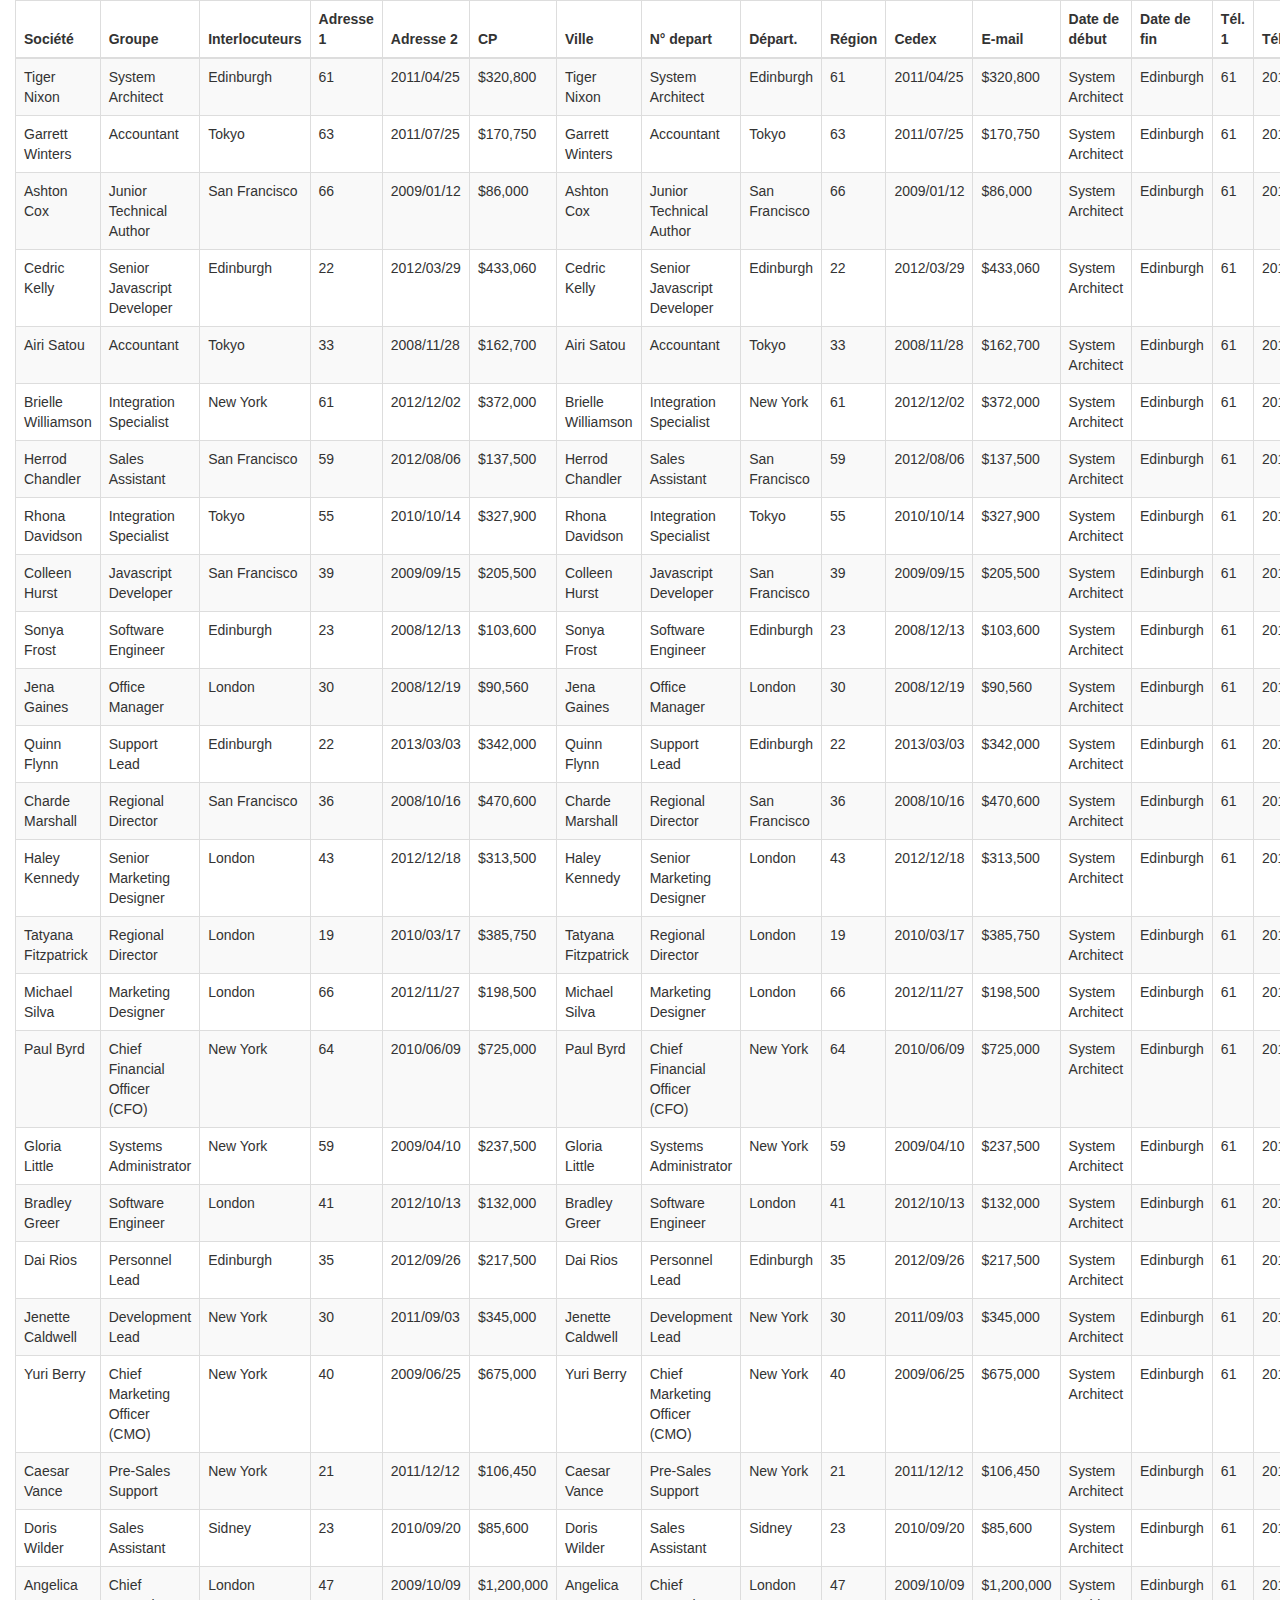
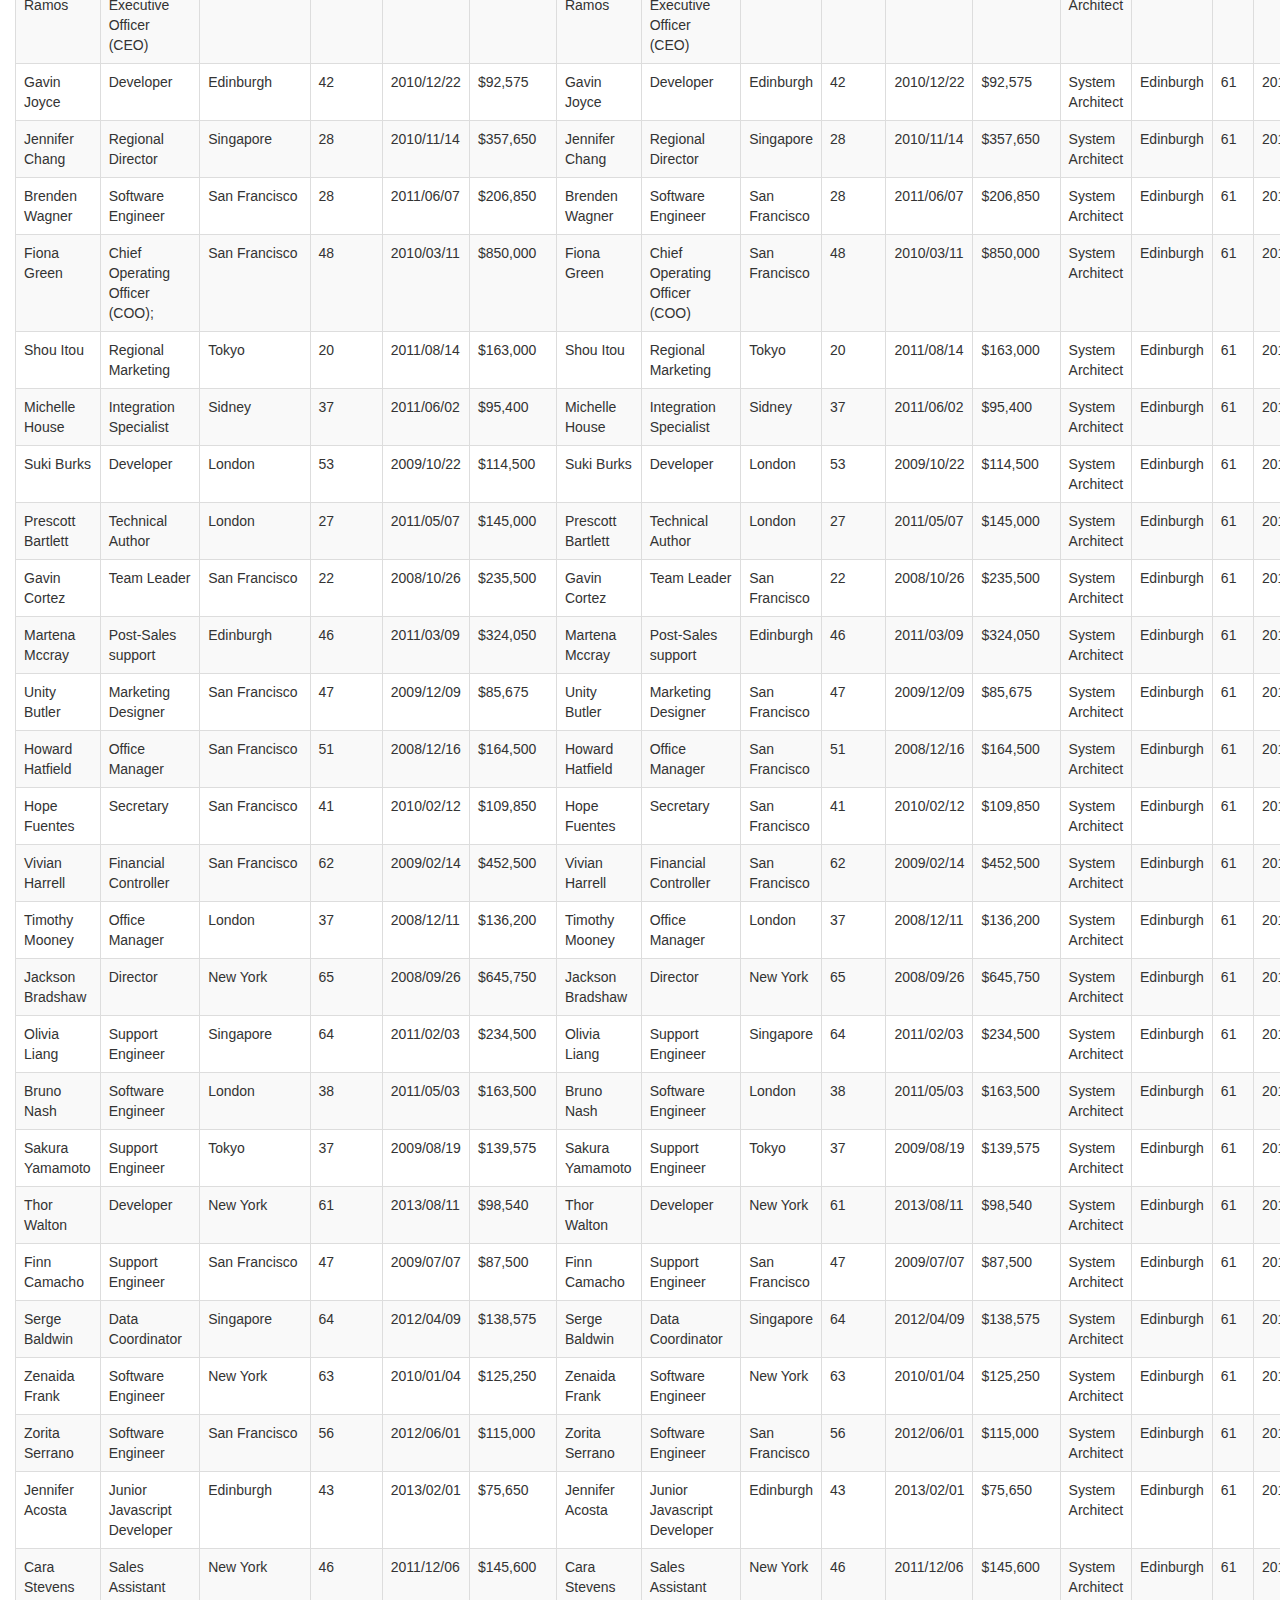
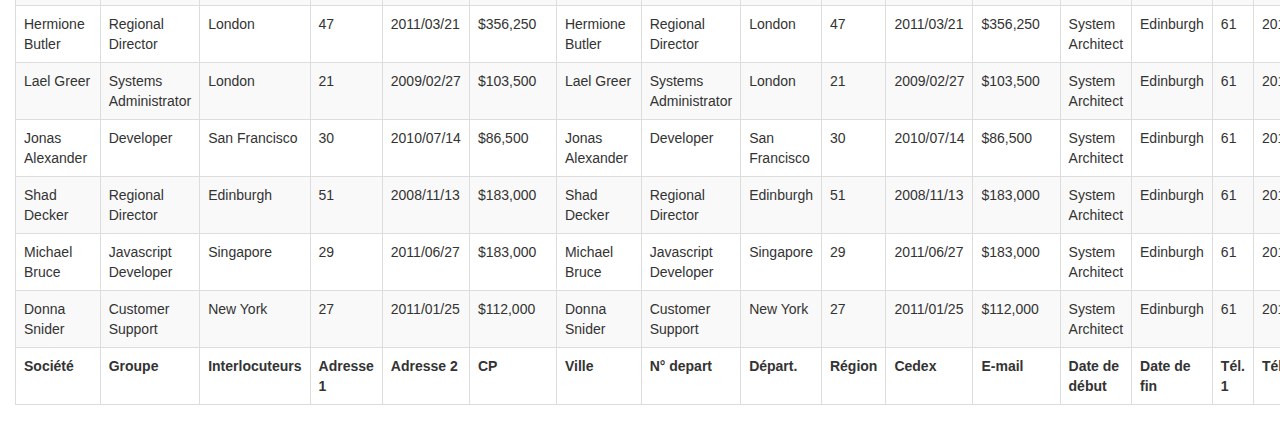
<file: indexn.html>
<!DOCTYPE html>
<html lang="en">
<head>
  <title>Bootstrap Example</title>
  <meta charset="utf-8">
  <meta name="viewport" content="width=device-width, initial-scale=1">
 <link rel="stylesheet" href="https://maxcdn.bootstrapcdn.com/bootstrap/3.3.7/css/bootstrap.min.css" integrity="sha384-BVYiiSIFeK1dGmJRAkycuHAHRg32OmUcww7on3RYdg4Va+PmSTsz/K68vbdEjh4u" crossorigin="anonymous">
  <script src="https://ajax.googleapis.com/ajax/libs/jquery/3.3.1/jquery.min.js"></script>
  <script src="https://maxcdn.bootstrapcdn.com/bootstrap/3.3.7/js/bootstrap.min.js"></script>
  <style>
 
  </style>
  <script>
  $(document).ready(function() {
  $('#example').DataTable({
    fixedHeader: true
  });
});
  </script>
</head>
<body>


	<div class="container-fluid">

  <table id="example" class="table table-striped table-bordered" cellspacing="0" width="100%">
    <thead>
      <tr>
        <th>Société</th>
        <th>Groupe</th>
        <th>Interlocuteurs</th>
        <th>Adresse 1</th>
        <th>Adresse 2</th>
        <th>CP</th>
        <th>Ville</th>
        <th>N° depart</th>
        <th>Départ.</th>
        <th>Région</th>
        <th>Cedex</th>
        <th>E-mail</th>
        <th>Date de début</th>
        <th>Date de fin</th>
        <th>Tél. 1</th>
        <th>Tél. 2</th>
        <th>Fax</th>
      </tr>
    </thead>

    <tfoot>
      <tr>
        <th>Société</th>
        <th>Groupe</th>
        <th>Interlocuteurs</th>
        <th>Adresse 1</th>
        <th>Adresse 2</th>
        <th>CP</th>
        <th>Ville</th>
        <th>N° depart</th>
        <th>Départ.</th>
        <th>Région</th>
        <th>Cedex</th>
        <th>E-mail</th>
        <th>Date de début</th>
        <th>Date de fin</th>
        <th>Tél. 1</th>
        <th>Tél. 2</th>
        <th>Fax</th>
      </tr>
    </tfoot>

    <tbody>
      <tr>
        <td>Tiger Nixon</td>
        <td>System Architect</td>
        <td>Edinburgh</td>
        <td>61</td>
        <td>2011/04/25</td>
        <td>$320,800</td>
        <td>Tiger Nixon</td>
        <td>System Architect</td>
        <td>Edinburgh</td>
        <td>61</td>
        <td>2011/04/25</td>
        <td>$320,800</td>
        <td>System Architect</td>
        <td>Edinburgh</td>
        <td>61</td>
        <td>2011/04/25</td>
        <td>$320,800</td>
      </tr>
      <tr>
        <td>Garrett Winters</td>
        <td>Accountant</td>
        <td>Tokyo</td>
        <td>63</td>
        <td>2011/07/25</td>
        <td>$170,750</td>
        <td>Garrett Winters</td>
        <td>Accountant</td>
        <td>Tokyo</td>
        <td>63</td>
        <td>2011/07/25</td>
        <td>$170,750</td>
        <td>System Architect</td>
        <td>Edinburgh</td>
        <td>61</td>
        <td>2011/04/25</td>
        <td>$320,800</td>
      </tr>
      <tr>
        <td>Ashton Cox</td>
        <td>Junior Technical Author</td>
        <td>San Francisco</td>
        <td>66</td>
        <td>2009/01/12</td>
        <td>$86,000</td>
        <td>Ashton Cox</td>
        <td>Junior Technical Author</td>
        <td>San Francisco</td>
        <td>66</td>
        <td>2009/01/12</td>
        <td>$86,000</td>
        <td>System Architect</td>
        <td>Edinburgh</td>
        <td>61</td>
        <td>2011/04/25</td>
        <td>$320,800</td>
      </tr>
      <tr>
        <td>Cedric Kelly</td>
        <td>Senior Javascript Developer</td>
        <td>Edinburgh</td>
        <td>22</td>
        <td>2012/03/29</td>
        <td>$433,060</td>
        <td>Cedric Kelly</td>
        <td>Senior Javascript Developer</td>
        <td>Edinburgh</td>
        <td>22</td>
        <td>2012/03/29</td>
        <td>$433,060</td>
        <td>System Architect</td>
        <td>Edinburgh</td>
        <td>61</td>
        <td>2011/04/25</td>
        <td>$320,800</td>
      </tr>
      <tr>
        <td>Airi Satou</td>
        <td>Accountant</td>
        <td>Tokyo</td>
        <td>33</td>
        <td>2008/11/28</td>
        <td>$162,700</td>
        <td>Airi Satou</td>
        <td>Accountant</td>
        <td>Tokyo</td>
        <td>33</td>
        <td>2008/11/28</td>
        <td>$162,700</td>
        <td>System Architect</td>
        <td>Edinburgh</td>
        <td>61</td>
        <td>2011/04/25</td>
        <td>$320,800</td>
      </tr>
      <tr>
        <td>Brielle Williamson</td>
        <td>Integration Specialist</td>
        <td>New York</td>
        <td>61</td>
        <td>2012/12/02</td>
        <td>$372,000</td>
        <td>Brielle Williamson</td>
        <td>Integration Specialist</td>
        <td>New York</td>
        <td>61</td>
        <td>2012/12/02</td>
        <td>$372,000</td>
        <td>System Architect</td>
        <td>Edinburgh</td>
        <td>61</td>
        <td>2011/04/25</td>
        <td>$320,800</td>
      </tr>
      <tr>
        <td>Herrod Chandler</td>
        <td>Sales Assistant</td>
        <td>San Francisco</td>
        <td>59</td>
        <td>2012/08/06</td>
        <td>$137,500</td>
        <td>Herrod Chandler</td>
        <td>Sales Assistant</td>
        <td>San Francisco</td>
        <td>59</td>
        <td>2012/08/06</td>
        <td>$137,500</td>
        <td>System Architect</td>
        <td>Edinburgh</td>
        <td>61</td>
        <td>2011/04/25</td>
        <td>$320,800</td>
      </tr>
      <tr>
        <td>Rhona Davidson</td>
        <td>Integration Specialist</td>
        <td>Tokyo</td>
        <td>55</td>
        <td>2010/10/14</td>
        <td>$327,900</td>
        <td>Rhona Davidson</td>
        <td>Integration Specialist</td>
        <td>Tokyo</td>
        <td>55</td>
        <td>2010/10/14</td>
        <td>$327,900</td>
        <td>System Architect</td>
        <td>Edinburgh</td>
        <td>61</td>
        <td>2011/04/25</td>
        <td>$320,800</td>
      </tr>
      <tr>
        <td>Colleen Hurst</td>
        <td>Javascript Developer</td>
        <td>San Francisco</td>
        <td>39</td>
        <td>2009/09/15</td>
        <td>$205,500</td>
        <td>Colleen Hurst</td>
        <td>Javascript Developer</td>
        <td>San Francisco</td>
        <td>39</td>
        <td>2009/09/15</td>
        <td>$205,500</td>
        <td>System Architect</td>
        <td>Edinburgh</td>
        <td>61</td>
        <td>2011/04/25</td>
        <td>$320,800</td>
      </tr>
      <tr>
        <td>Sonya Frost</td>
        <td>Software Engineer</td>
        <td>Edinburgh</td>
        <td>23</td>
        <td>2008/12/13</td>
        <td>$103,600</td>
        <td>Sonya Frost</td>
        <td>Software Engineer</td>
        <td>Edinburgh</td>
        <td>23</td>
        <td>2008/12/13</td>
        <td>$103,600</td>
        <td>System Architect</td>
        <td>Edinburgh</td>
        <td>61</td>
        <td>2011/04/25</td>
        <td>$320,800</td>
      </tr>
      <tr>
        <td>Jena Gaines</td>
        <td>Office Manager</td>
        <td>London</td>
        <td>30</td>
        <td>2008/12/19</td>
        <td>$90,560</td>
        <td>Jena Gaines</td>
        <td>Office Manager</td>
        <td>London</td>
        <td>30</td>
        <td>2008/12/19</td>
        <td>$90,560</td>
        <td>System Architect</td>
        <td>Edinburgh</td>
        <td>61</td>
        <td>2011/04/25</td>
        <td>$320,800</td>
      </tr>
      <tr>
        <td>Quinn Flynn</td>
        <td>Support Lead</td>
        <td>Edinburgh</td>
        <td>22</td>
        <td>2013/03/03</td>
        <td>$342,000</td>
        <td>Quinn Flynn</td>
        <td>Support Lead</td>
        <td>Edinburgh</td>
        <td>22</td>
        <td>2013/03/03</td>
        <td>$342,000</td>
        <td>System Architect</td>
        <td>Edinburgh</td>
        <td>61</td>
        <td>2011/04/25</td>
        <td>$320,800</td>
      </tr>
      <tr>
        <td>Charde Marshall</td>
        <td>Regional Director</td>
        <td>San Francisco</td>
        <td>36</td>
        <td>2008/10/16</td>
        <td>$470,600</td>
        <td>Charde Marshall</td>
        <td>Regional Director</td>
        <td>San Francisco</td>
        <td>36</td>
        <td>2008/10/16</td>
        <td>$470,600</td>
        <td>System Architect</td>
        <td>Edinburgh</td>
        <td>61</td>
        <td>2011/04/25</td>
        <td>$320,800</td>
      </tr>
      <tr>
        <td>Haley Kennedy</td>
        <td>Senior Marketing Designer</td>
        <td>London</td>
        <td>43</td>
        <td>2012/12/18</td>
        <td>$313,500</td>
        <td>Haley Kennedy</td>
        <td>Senior Marketing Designer</td>
        <td>London</td>
        <td>43</td>
        <td>2012/12/18</td>
        <td>$313,500</td>
        <td>System Architect</td>
        <td>Edinburgh</td>
        <td>61</td>
        <td>2011/04/25</td>
        <td>$320,800</td>
      </tr>
      <tr>
        <td>Tatyana Fitzpatrick</td>
        <td>Regional Director</td>
        <td>London</td>
        <td>19</td>
        <td>2010/03/17</td>
        <td>$385,750</td>
        <td>Tatyana Fitzpatrick</td>
        <td>Regional Director</td>
        <td>London</td>
        <td>19</td>
        <td>2010/03/17</td>
        <td>$385,750</td>
        <td>System Architect</td>
        <td>Edinburgh</td>
        <td>61</td>
        <td>2011/04/25</td>
        <td>$320,800</td>
      </tr>
      <tr>
        <td>Michael Silva</td>
        <td>Marketing Designer</td>
        <td>London</td>
        <td>66</td>
        <td>2012/11/27</td>
        <td>$198,500</td>
        <td>Michael Silva</td>
        <td>Marketing Designer</td>
        <td>London</td>
        <td>66</td>
        <td>2012/11/27</td>
        <td>$198,500</td>
        <td>System Architect</td>
        <td>Edinburgh</td>
        <td>61</td>
        <td>2011/04/25</td>
        <td>$320,800</td>
      </tr>
      <tr>
        <td>Paul Byrd</td>
        <td>Chief Financial Officer (CFO)</td>
        <td>New York</td>
        <td>64</td>
        <td>2010/06/09</td>
        <td>$725,000</td>
        <td>Paul Byrd</td>
        <td>Chief Financial Officer (CFO)</td>
        <td>New York</td>
        <td>64</td>
        <td>2010/06/09</td>
        <td>$725,000</td>
        <td>System Architect</td>
        <td>Edinburgh</td>
        <td>61</td>
        <td>2011/04/25</td>
        <td>$320,800</td>
      </tr>
      <tr>
        <td>Gloria Little</td>
        <td>Systems Administrator</td>
        <td>New York</td>
        <td>59</td>
        <td>2009/04/10</td>
        <td>$237,500</td>
        <td>Gloria Little</td>
        <td>Systems Administrator</td>
        <td>New York</td>
        <td>59</td>
        <td>2009/04/10</td>
        <td>$237,500</td>
        <td>System Architect</td>
        <td>Edinburgh</td>
        <td>61</td>
        <td>2011/04/25</td>
        <td>$320,800</td>
      </tr>
      <tr>
        <td>Bradley Greer</td>
        <td>Software Engineer</td>
        <td>London</td>
        <td>41</td>
        <td>2012/10/13</td>
        <td>$132,000</td>
        <td>Bradley Greer</td>
        <td>Software Engineer</td>
        <td>London</td>
        <td>41</td>
        <td>2012/10/13</td>
        <td>$132,000</td>
        <td>System Architect</td>
        <td>Edinburgh</td>
        <td>61</td>
        <td>2011/04/25</td>
        <td>$320,800</td>
      </tr>
      <tr>
        <td>Dai Rios</td>
        <td>Personnel Lead</td>
        <td>Edinburgh</td>
        <td>35</td>
        <td>2012/09/26</td>
        <td>$217,500</td>
        <td>Dai Rios</td>
        <td>Personnel Lead</td>
        <td>Edinburgh</td>
        <td>35</td>
        <td>2012/09/26</td>
        <td>$217,500</td>
        <td>System Architect</td>
        <td>Edinburgh</td>
        <td>61</td>
        <td>2011/04/25</td>
        <td>$320,800</td>
      </tr>
      <tr>
        <td>Jenette Caldwell</td>
        <td>Development Lead</td>
        <td>New York</td>
        <td>30</td>
        <td>2011/09/03</td>
        <td>$345,000</td>
        <td>Jenette Caldwell</td>
        <td>Development Lead</td>
        <td>New York</td>
        <td>30</td>
        <td>2011/09/03</td>
        <td>$345,000</td>
        <td>System Architect</td>
        <td>Edinburgh</td>
        <td>61</td>
        <td>2011/04/25</td>
        <td>$320,800</td>
      </tr>
      <tr>
        <td>Yuri Berry</td>
        <td>Chief Marketing Officer (CMO)</td>
        <td>New York</td>
        <td>40</td>
        <td>2009/06/25</td>
        <td>$675,000</td>
        <td>Yuri Berry</td>
        <td>Chief Marketing Officer (CMO)</td>
        <td>New York</td>
        <td>40</td>
        <td>2009/06/25</td>
        <td>$675,000</td>
        <td>System Architect</td>
        <td>Edinburgh</td>
        <td>61</td>
        <td>2011/04/25</td>
        <td>$320,800</td>
      </tr>
      <tr>
        <td>Caesar Vance</td>
        <td>Pre-Sales Support</td>
        <td>New York</td>
        <td>21</td>
        <td>2011/12/12</td>
        <td>$106,450</td>
        <td>Caesar Vance</td>
        <td>Pre-Sales Support</td>
        <td>New York</td>
        <td>21</td>
        <td>2011/12/12</td>
        <td>$106,450</td>
        <td>System Architect</td>
        <td>Edinburgh</td>
        <td>61</td>
        <td>2011/04/25</td>
        <td>$320,800</td>
      </tr>
      <tr>
        <td>Doris Wilder</td>
        <td>Sales Assistant</td>
        <td>Sidney</td>
        <td>23</td>
        <td>2010/09/20</td>
        <td>$85,600</td>
        <td>Doris Wilder</td>
        <td>Sales Assistant</td>
        <td>Sidney</td>
        <td>23</td>
        <td>2010/09/20</td>
        <td>$85,600</td>
        <td>System Architect</td>
        <td>Edinburgh</td>
        <td>61</td>
        <td>2011/04/25</td>
        <td>$320,800</td>
      </tr>
      <tr>
        <td>Angelica Ramos</td>
        <td>Chief Executive Officer (CEO)</td>
        <td>London</td>
        <td>47</td>
        <td>2009/10/09</td>
        <td>$1,200,000</td>
        <td>Angelica Ramos</td>
        <td>Chief Executive Officer (CEO)</td>
        <td>London</td>
        <td>47</td>
        <td>2009/10/09</td>
        <td>$1,200,000</td>
        <td>System Architect</td>
        <td>Edinburgh</td>
        <td>61</td>
        <td>2011/04/25</td>
        <td>$320,800</td>
      </tr>
      <tr>
        <td>Gavin Joyce</td>
        <td>Developer</td>
        <td>Edinburgh</td>
        <td>42</td>
        <td>2010/12/22</td>
        <td>$92,575</td>
        <td>Gavin Joyce</td>
        <td>Developer</td>
        <td>Edinburgh</td>
        <td>42</td>
        <td>2010/12/22</td>
        <td>$92,575</td>
        <td>System Architect</td>
        <td>Edinburgh</td>
        <td>61</td>
        <td>2011/04/25</td>
        <td>$320,800</td>
      </tr>
      <tr>
        <td>Jennifer Chang</td>
        <td>Regional Director</td>
        <td>Singapore</td>
        <td>28</td>
        <td>2010/11/14</td>
        <td>$357,650</td>
        <td>Jennifer Chang</td>
        <td>Regional Director</td>
        <td>Singapore</td>
        <td>28</td>
        <td>2010/11/14</td>
        <td>$357,650</td>
        <td>System Architect</td>
        <td>Edinburgh</td>
        <td>61</td>
        <td>2011/04/25</td>
        <td>$320,800</td>
      </tr>
      <tr>
        <td>Brenden Wagner</td>
        <td>Software Engineer</td>
        <td>San Francisco</td>
        <td>28</td>
        <td>2011/06/07</td>
        <td>$206,850</td>
        <td>Brenden Wagner</td>
        <td>Software Engineer</td>
        <td>San Francisco</td>
        <td>28</td>
        <td>2011/06/07</td>
        <td>$206,850</td>
        <td>System Architect</td>
        <td>Edinburgh</td>
        <td>61</td>
        <td>2011/04/25</td>
        <td>$320,800</td>
      </tr>
      <tr>
        <td>Fiona Green</td>
        <td>Chief Operating Officer (COO);</td>
        <td>San Francisco</td>
        <td>48</td>
        <td>2010/03/11</td>
        <td>$850,000</td>
        <td>Fiona Green</td>
        <td>Chief Operating Officer (COO)</td>
        <td>San Francisco</td>
        <td>48</td>
        <td>2010/03/11</td>
        <td>$850,000</td>
        <td>System Architect</td>
        <td>Edinburgh</td>
        <td>61</td>
        <td>2011/04/25</td>
        <td>$320,800</td>
      </tr>
      <tr>
        <td>Shou Itou</td>
        <td>Regional Marketing</td>
        <td>Tokyo</td>
        <td>20</td>
        <td>2011/08/14</td>
        <td>$163,000</td>
        <td>Shou Itou</td>
        <td>Regional Marketing</td>
        <td>Tokyo</td>
        <td>20</td>
        <td>2011/08/14</td>
        <td>$163,000</td>
        <td>System Architect</td>
        <td>Edinburgh</td>
        <td>61</td>
        <td>2011/04/25</td>
        <td>$320,800</td>
      </tr>
      <tr>
        <td>Michelle House</td>
        <td>Integration Specialist</td>
        <td>Sidney</td>
        <td>37</td>
        <td>2011/06/02</td>
        <td>$95,400</td>
        <td>Michelle House</td>
        <td>Integration Specialist</td>
        <td>Sidney</td>
        <td>37</td>
        <td>2011/06/02</td>
        <td>$95,400</td>
        <td>System Architect</td>
        <td>Edinburgh</td>
        <td>61</td>
        <td>2011/04/25</td>
        <td>$320,800</td>
      </tr>
      <tr>
        <td>Suki Burks</td>
        <td>Developer</td>
        <td>London</td>
        <td>53</td>
        <td>2009/10/22</td>
        <td>$114,500</td>
        <td>Suki Burks</td>
        <td>Developer</td>
        <td>London</td>
        <td>53</td>
        <td>2009/10/22</td>
        <td>$114,500</td>
        <td>System Architect</td>
        <td>Edinburgh</td>
        <td>61</td>
        <td>2011/04/25</td>
        <td>$320,800</td>
      </tr>
      <tr>
        <td>Prescott Bartlett</td>
        <td>Technical Author</td>
        <td>London</td>
        <td>27</td>
        <td>2011/05/07</td>
        <td>$145,000</td>
        <td>Prescott Bartlett</td>
        <td>Technical Author</td>
        <td>London</td>
        <td>27</td>
        <td>2011/05/07</td>
        <td>$145,000</td>
        <td>System Architect</td>
        <td>Edinburgh</td>
        <td>61</td>
        <td>2011/04/25</td>
        <td>$320,800</td>
      </tr>
      <tr>
        <td>Gavin Cortez</td>
        <td>Team Leader</td>
        <td>San Francisco</td>
        <td>22</td>
        <td>2008/10/26</td>
        <td>$235,500</td>
        <td>Gavin Cortez</td>
        <td>Team Leader</td>
        <td>San Francisco</td>
        <td>22</td>
        <td>2008/10/26</td>
        <td>$235,500</td>
        <td>System Architect</td>
        <td>Edinburgh</td>
        <td>61</td>
        <td>2011/04/25</td>
        <td>$320,800</td>
      </tr>
      <tr>
        <td>Martena Mccray</td>
        <td>Post-Sales support</td>
        <td>Edinburgh</td>
        <td>46</td>
        <td>2011/03/09</td>
        <td>$324,050</td>
        <td>Martena Mccray</td>
        <td>Post-Sales support</td>
        <td>Edinburgh</td>
        <td>46</td>
        <td>2011/03/09</td>
        <td>$324,050</td>
        <td>System Architect</td>
        <td>Edinburgh</td>
        <td>61</td>
        <td>2011/04/25</td>
        <td>$320,800</td>
      </tr>
      <tr>
        <td>Unity Butler</td>
        <td>Marketing Designer</td>
        <td>San Francisco</td>
        <td>47</td>
        <td>2009/12/09</td>
        <td>$85,675</td>
        <td>Unity Butler</td>
        <td>Marketing Designer</td>
        <td>San Francisco</td>
        <td>47</td>
        <td>2009/12/09</td>
        <td>$85,675</td>
        <td>System Architect</td>
        <td>Edinburgh</td>
        <td>61</td>
        <td>2011/04/25</td>
        <td>$320,800</td>
      </tr>
      <tr>
        <td>Howard Hatfield</td>
        <td>Office Manager</td>
        <td>San Francisco</td>
        <td>51</td>
        <td>2008/12/16</td>
        <td>$164,500</td>
        <td>Howard Hatfield</td>
        <td>Office Manager</td>
        <td>San Francisco</td>
        <td>51</td>
        <td>2008/12/16</td>
        <td>$164,500</td>
        <td>System Architect</td>
        <td>Edinburgh</td>
        <td>61</td>
        <td>2011/04/25</td>
        <td>$320,800</td>
      </tr>
      <tr>
        <td>Hope Fuentes</td>
        <td>Secretary</td>
        <td>San Francisco</td>
        <td>41</td>
        <td>2010/02/12</td>
        <td>$109,850</td>
        <td>Hope Fuentes</td>
        <td>Secretary</td>
        <td>San Francisco</td>
        <td>41</td>
        <td>2010/02/12</td>
        <td>$109,850</td>
        <td>System Architect</td>
        <td>Edinburgh</td>
        <td>61</td>
        <td>2011/04/25</td>
        <td>$320,800</td>
      </tr>
      <tr>
        <td>Vivian Harrell</td>
        <td>Financial Controller</td>
        <td>San Francisco</td>
        <td>62</td>
        <td>2009/02/14</td>
        <td>$452,500</td>
        <td>Vivian Harrell</td>
        <td>Financial Controller</td>
        <td>San Francisco</td>
        <td>62</td>
        <td>2009/02/14</td>
        <td>$452,500</td>
        <td>System Architect</td>
        <td>Edinburgh</td>
        <td>61</td>
        <td>2011/04/25</td>
        <td>$320,800</td>
      </tr>
      <tr>
        <td>Timothy Mooney</td>
        <td>Office Manager</td>
        <td>London</td>
        <td>37</td>
        <td>2008/12/11</td>
        <td>$136,200</td>
        <td>Timothy Mooney</td>
        <td>Office Manager</td>
        <td>London</td>
        <td>37</td>
        <td>2008/12/11</td>
        <td>$136,200</td>
        <td>System Architect</td>
        <td>Edinburgh</td>
        <td>61</td>
        <td>2011/04/25</td>
        <td>$320,800</td>
      </tr>
      <tr>
        <td>Jackson Bradshaw</td>
        <td>Director</td>
        <td>New York</td>
        <td>65</td>
        <td>2008/09/26</td>
        <td>$645,750</td>
        <td>Jackson Bradshaw</td>
        <td>Director</td>
        <td>New York</td>
        <td>65</td>
        <td>2008/09/26</td>
        <td>$645,750</td>
        <td>System Architect</td>
        <td>Edinburgh</td>
        <td>61</td>
        <td>2011/04/25</td>
        <td>$320,800</td>
      </tr>
      <tr>
        <td>Olivia Liang</td>
        <td>Support Engineer</td>
        <td>Singapore</td>
        <td>64</td>
        <td>2011/02/03</td>
        <td>$234,500</td>
        <td>Olivia Liang</td>
        <td>Support Engineer</td>
        <td>Singapore</td>
        <td>64</td>
        <td>2011/02/03</td>
        <td>$234,500</td>
        <td>System Architect</td>
        <td>Edinburgh</td>
        <td>61</td>
        <td>2011/04/25</td>
        <td>$320,800</td>
      </tr>
      <tr>
        <td>Bruno Nash</td>
        <td>Software Engineer</td>
        <td>London</td>
        <td>38</td>
        <td>2011/05/03</td>
        <td>$163,500</td>
        <td>Bruno Nash</td>
        <td>Software Engineer</td>
        <td>London</td>
        <td>38</td>
        <td>2011/05/03</td>
        <td>$163,500</td>
        <td>System Architect</td>
        <td>Edinburgh</td>
        <td>61</td>
        <td>2011/04/25</td>
        <td>$320,800</td>
      </tr>
      <tr>
        <td>Sakura Yamamoto</td>
        <td>Support Engineer</td>
        <td>Tokyo</td>
        <td>37</td>
        <td>2009/08/19</td>
        <td>$139,575</td>
        <td>Sakura Yamamoto</td>
        <td>Support Engineer</td>
        <td>Tokyo</td>
        <td>37</td>
        <td>2009/08/19</td>
        <td>$139,575</td>
        <td>System Architect</td>
        <td>Edinburgh</td>
        <td>61</td>
        <td>2011/04/25</td>
        <td>$320,800</td>
      </tr>
      <tr>
        <td>Thor Walton</td>
        <td>Developer</td>
        <td>New York</td>
        <td>61</td>
        <td>2013/08/11</td>
        <td>$98,540</td>
        <td>Thor Walton</td>
        <td>Developer</td>
        <td>New York</td>
        <td>61</td>
        <td>2013/08/11</td>
        <td>$98,540</td>
        <td>System Architect</td>
        <td>Edinburgh</td>
        <td>61</td>
        <td>2011/04/25</td>
        <td>$320,800</td>
      </tr>
      <tr>
        <td>Finn Camacho</td>
        <td>Support Engineer</td>
        <td>San Francisco</td>
        <td>47</td>
        <td>2009/07/07</td>
        <td>$87,500</td>
        <td>Finn Camacho</td>
        <td>Support Engineer</td>
        <td>San Francisco</td>
        <td>47</td>
        <td>2009/07/07</td>
        <td>$87,500</td>
        <td>System Architect</td>
        <td>Edinburgh</td>
        <td>61</td>
        <td>2011/04/25</td>
        <td>$320,800</td>
      </tr>
      <tr>
        <td>Serge Baldwin</td>
        <td>Data Coordinator</td>
        <td>Singapore</td>
        <td>64</td>
        <td>2012/04/09</td>
        <td>$138,575</td>
        <td>Serge Baldwin</td>
        <td>Data Coordinator</td>
        <td>Singapore</td>
        <td>64</td>
        <td>2012/04/09</td>
        <td>$138,575</td>
        <td>System Architect</td>
        <td>Edinburgh</td>
        <td>61</td>
        <td>2011/04/25</td>
        <td>$320,800</td>
      </tr>
      <tr>
        <td>Zenaida Frank</td>
        <td>Software Engineer</td>
        <td>New York</td>
        <td>63</td>
        <td>2010/01/04</td>
        <td>$125,250</td>
        <td>Zenaida Frank</td>
        <td>Software Engineer</td>
        <td>New York</td>
        <td>63</td>
        <td>2010/01/04</td>
        <td>$125,250</td>
        <td>System Architect</td>
        <td>Edinburgh</td>
        <td>61</td>
        <td>2011/04/25</td>
        <td>$320,800</td>
      </tr>
      <tr>
        <td>Zorita Serrano</td>
        <td>Software Engineer</td>
        <td>San Francisco</td>
        <td>56</td>
        <td>2012/06/01</td>
        <td>$115,000</td>
        <td>Zorita Serrano</td>
        <td>Software Engineer</td>
        <td>San Francisco</td>
        <td>56</td>
        <td>2012/06/01</td>
        <td>$115,000</td>
        <td>System Architect</td>
        <td>Edinburgh</td>
        <td>61</td>
        <td>2011/04/25</td>
        <td>$320,800</td>
      </tr>
      <tr>
        <td>Jennifer Acosta</td>
        <td>Junior Javascript Developer</td>
        <td>Edinburgh</td>
        <td>43</td>
        <td>2013/02/01</td>
        <td>$75,650</td>
        <td>Jennifer Acosta</td>
        <td>Junior Javascript Developer</td>
        <td>Edinburgh</td>
        <td>43</td>
        <td>2013/02/01</td>
        <td>$75,650</td>
        <td>System Architect</td>
        <td>Edinburgh</td>
        <td>61</td>
        <td>2011/04/25</td>
        <td>$320,800</td>
      </tr>
      <tr>
        <td>Cara Stevens</td>
        <td>Sales Assistant</td>
        <td>New York</td>
        <td>46</td>
        <td>2011/12/06</td>
        <td>$145,600</td>
        <td>Cara Stevens</td>
        <td>Sales Assistant</td>
        <td>New York</td>
        <td>46</td>
        <td>2011/12/06</td>
        <td>$145,600</td>
        <td>System Architect</td>
        <td>Edinburgh</td>
        <td>61</td>
        <td>2011/04/25</td>
        <td>$320,800</td>
      </tr>
      <tr>
        <td>Hermione Butler</td>
        <td>Regional Director</td>
        <td>London</td>
        <td>47</td>
        <td>2011/03/21</td>
        <td>$356,250</td>
        <td>Hermione Butler</td>
        <td>Regional Director</td>
        <td>London</td>
        <td>47</td>
        <td>2011/03/21</td>
        <td>$356,250</td>
        <td>System Architect</td>
        <td>Edinburgh</td>
        <td>61</td>
        <td>2011/04/25</td>
        <td>$320,800</td>
      </tr>
      <tr>
        <td>Lael Greer</td>
        <td>Systems Administrator</td>
        <td>London</td>
        <td>21</td>
        <td>2009/02/27</td>
        <td>$103,500</td>
        <td>Lael Greer</td>
        <td>Systems Administrator</td>
        <td>London</td>
        <td>21</td>
        <td>2009/02/27</td>
        <td>$103,500</td>
        <td>System Architect</td>
        <td>Edinburgh</td>
        <td>61</td>
        <td>2011/04/25</td>
        <td>$320,800</td>
      </tr>
      <tr>
        <td>Jonas Alexander</td>
        <td>Developer</td>
        <td>San Francisco</td>
        <td>30</td>
        <td>2010/07/14</td>
        <td>$86,500</td>
        <td>Jonas Alexander</td>
        <td>Developer</td>
        <td>San Francisco</td>
        <td>30</td>
        <td>2010/07/14</td>
        <td>$86,500</td>
        <td>System Architect</td>
        <td>Edinburgh</td>
        <td>61</td>
        <td>2011/04/25</td>
        <td>$320,800</td>
      </tr>
      <tr>
        <td>Shad Decker</td>
        <td>Regional Director</td>
        <td>Edinburgh</td>
        <td>51</td>
        <td>2008/11/13</td>
        <td>$183,000</td>
        <td>Shad Decker</td>
        <td>Regional Director</td>
        <td>Edinburgh</td>
        <td>51</td>
        <td>2008/11/13</td>
        <td>$183,000</td>
        <td>System Architect</td>
        <td>Edinburgh</td>
        <td>61</td>
        <td>2011/04/25</td>
        <td>$320,800</td>
      </tr>
      <tr>
        <td>Michael Bruce</td>
        <td>Javascript Developer</td>
        <td>Singapore</td>
        <td>29</td>
        <td>2011/06/27</td>
        <td>$183,000</td>
        <td>Michael Bruce</td>
        <td>Javascript Developer</td>
        <td>Singapore</td>
        <td>29</td>
        <td>2011/06/27</td>
        <td>$183,000</td>
        <td>System Architect</td>
        <td>Edinburgh</td>
        <td>61</td>
        <td>2011/04/25</td>
        <td>$320,800</td>
      </tr>
      <tr>
        <td>Donna Snider</td>
        <td>Customer Support</td>
        <td>New York</td>
        <td>27</td>
        <td>2011/01/25</td>
        <td>$112,000</td>
        <td>Donna Snider</td>
        <td>Customer Support</td>
        <td>New York</td>
        <td>27</td>
        <td>2011/01/25</td>
        <td>$112,000</td>
        <td>System Architect</td>
        <td>Edinburgh</td>
        <td>61</td>
        <td>2011/04/25</td>
        <td>$320,800</td>
      </tr>
    </tbody>
  </table>
</div>



</body>
</html>
</file>
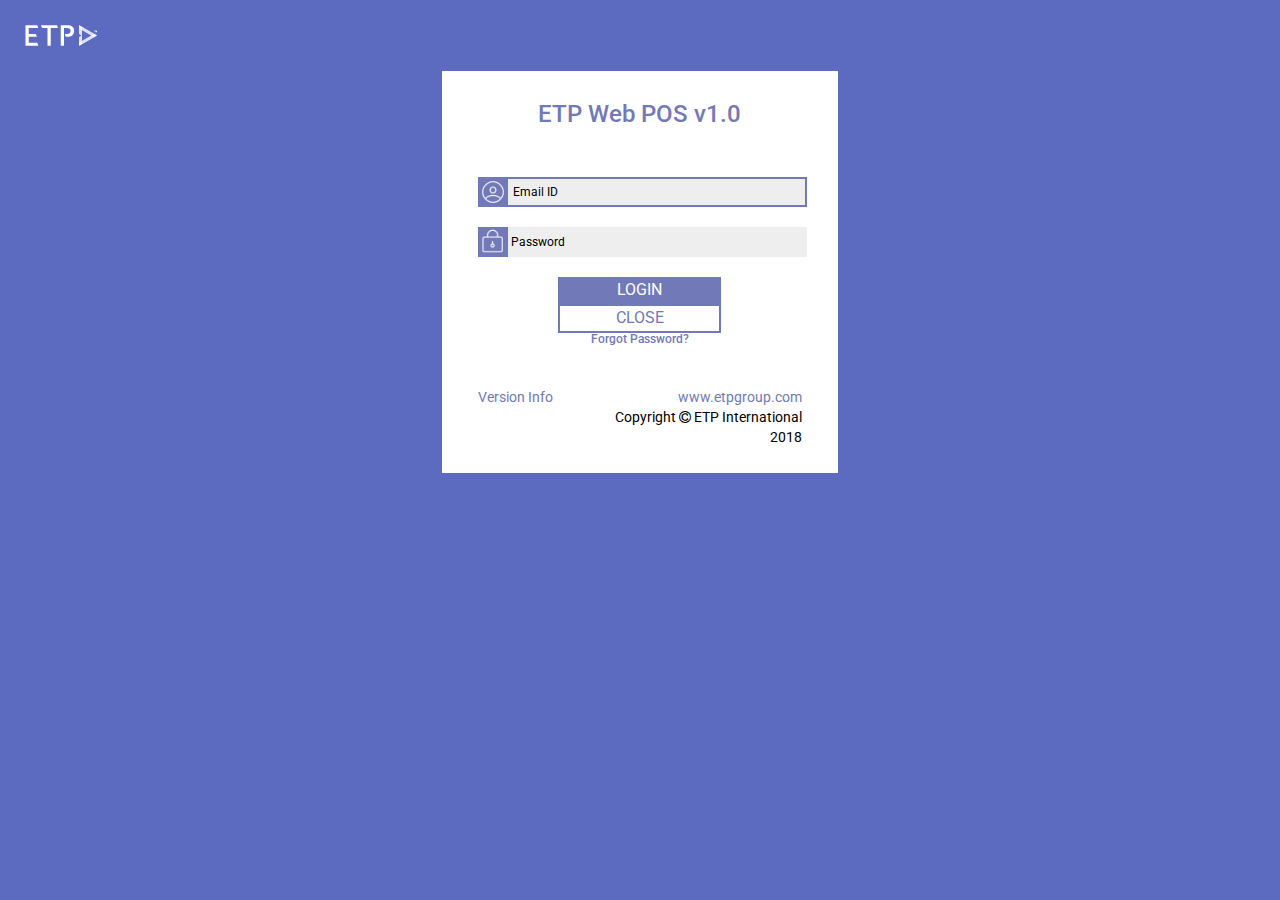
<file: login.html>
<!DOCTYPE html>
<html>
  <head>
      <meta charset="utf-8">
      <meta name="viewport" content="width=device-width, initial-scale=1.0">
      <meta http-equiv="X-UA-Compatible" content="IE=edge">

      <title>ETP</title>
     <!---->
          <!-- <script src="https://cdnjs.cloudflare.com/ajax/libs/respond.js/1.4.2/respond.min.js"></script>
          <script src="http://html5shim.googlecode.com/svn/trunk/html5.js"></script> -->
       <!---->  
      <!-- Our Custom CSS -->
      <link rel="stylesheet" href="assets/css/style.css">
       <!-- Bootstrap CSS -->
      <link rel="stylesheet" href="assets/css/bootstrap.min.css">
      <!-- Font CSS -->
      <link rel="stylesheet" href="assets/css/fonts.css">
      <link rel="stylesheet" href="assets/css/font-awesome.min.css">
      <link rel="stylesheet" href="https://fonts.googleapis.com/icon?family=Material+Icons">

  </head>
  <body class="theme-color">
      <div class="container-fluid">
      	   <div class="row">
      	   	     <img src="assets/image/ETP-logo.png" class="m-25">
      	   </div><!--row-->
      	   <div class="row">
      	   	    <div class="col-md-4 col-sm-4"></div>
      	   	    <div class="col-md-4 col-sm-4">
      	   	    	 <div class="bg-white login-page">
      	   	    	 	 <h3 class="text-center">ETP Web POS v1.0</h3>
      	   	    	 	 <form class="login-form" method="post">
      	   	    	 	 	   <div class="form-group has-feedback">
			                        <input type="text" class="form-control has-feedback-left email" id="inputSuccess2" name="email" value="Email ID">
			                        <span class="form-control-feedback left">
			                        	<img src="assets/image/email.png">
			                        </span>
                               </div><!--form-group-->
                               <div class="form-group has-feedback">
			                        <input type="text" class="form-control has-feedback-left" id="inputSuccess2" name="password" value="Password">
			                        <span class="form-control-feedback left">
			                        	<img src="assets/image/password.png" height="30px">
			                        </span>
                               </div><!--form-group-->
                               <div class="form-group text-center">
                               	    <a href="index.html" class="login-btn btn">login</a>
                               	    <button type="reset" class="close-btn btn">close</button>
                               </div><!--form-group-->
      	   	    	 	 </form>
      	   	    	 	 <h6 class="text-center">Forgot Password? </h6>
      	   	    	 	 <div class="row mt-40 mb-16">
      	   	    	 	 	  <div class="col-md-4">
      	   	    	 	 	  	    <span>Version Info</span>
      	   	    	 	 	  </div>
      	   	    	 	 	  <div class="col-md-8 text-right">
      	   	    	 	 	  	   <span>www.etpgroup.com</span><br>
      	   	    	 	 	  	   <span class="copyright">Copyright <i class="fa fa-copyright"></i> ETP International 2018</span>
      	   	    	 	 	  </div>
      	   	    	 	 </div>
      	   	    	 </div>
      	   	    </div><!--col-md-4 col-sm-4-->
      	   	    <div class="col-md-4 col-sm-4"></div>
      	   </div><!--row-->
      </div>
  
  </body>
</html>
</file>
<file: assets/css/style.css>
/*
    DEMO STYLE
*/

body {
    font-family: "Helvetica Neue",Roboto,Arial,"Droid Sans",sans-serif !important;
    background: #fafafa;
    font-size: 14px !important;
}



p {
    font-size: 1.1em;
    font-weight: 300;
    line-height: 1.7em;
    color: #999;
}

a, a:hover, a:focus {
    color: inherit;
    text-decoration: none !important;
    transition: all 0.3s;
}

.navbar {
    padding: 15px 10px;
    background: #fff;
    border: none;
    border-radius: 0;
    margin-bottom: 40px;
    box-shadow: 1px 1px 3px rgba(0, 0, 0, 0.1);
}

.navbar-btn {
    box-shadow: none;
    outline: none !important;
    border: none;
}

.line {
    width: 100%;
    height: 1px;
    border-bottom: 1px dashed #ddd;
    margin: 40px 0;
}

i, span {
    display: inline-block;
}

.theme-color{
   background:#5C6BC0 !important; 
}
.p-0{
    padding: 0 !important;
}
.pt-1{
  padding-top: 1px; 
}
.ptb-5{
  padding: 5px 0; 
}
.ptb-8{
  padding: 8px 0; 
}
.prl-6{
    padding: 0 6px !important;
}
.pl-10{
    padding-left: 10px !important;
}
.m-0{
    margin: 0 !important;
	 
}
.m-25{
    margin: 25px;
}
.mt-4{
   margin-top: 4px !important;
   padding-left:71px !important;
  
}
.mt-10{
    margin-top: 10px;
}

.mt-40{
    margin-top:40px; 
}
.mt-67{
    margin-top: 67px;
}
.mb-3{
    margin-bottom: 3px !important;
	font-weight:normal;
	font-size: 12px !important;
}
.mb-16{
  margin-bottom: 16px;
}

/*------------ login css----------------*/
.login-page{
   padding: 10px 36px  !important;
}
.login-page h3,.login-page h6,.login-page span{
    color: #7279B8;
}
.login-page .copyright{
    color: #000 !important;
}
.login-form{
  margin: 50px 0 30px 0;
}
.login-form .form-group {

    margin-left: 0 !important;
    margin-bottom: 24px;
}
.login-form h3{
    text-align: center; 
}
.form-control-feedback.left{
    left: 0 !important;
}
.login-form .form-control{
    margin-left: 21px !important;
    width: 95% !important;
}
.login-form .form-control-feedback img{
    margin: -21px 0 0 0px;
    width: 100%;
}
.login-form .btn{
    width: 163px !important;
    text-transform: uppercase !important;     
    font-size: 16px !important;
   border-radius:0 !important;
    padding: 1px !important;
}
.login-btn{

     background: #7279B8;
    color: #fff !important;
}
.close-btn{
  border: 2px solid #7279B8 !important;
  background: #fff !important;
  color:#7279B8 !important;
}
.login-form .email{
    border: 2px solid #7279B8 !important;
}
/* ---------------------------------------------------
    HEADER STYLE
----------------------------------------------------- */
.header{
    padding-left: 7px;
}
.header h5{
    color: #fff;
    font-weight: 400;
    line-height: 22px;
}
.header span{
    border: 2px solid #fff;
    border-radius: 50%;
    height: 20px;
    padding: 0px;
    width: 20px;
    text-align: center;
    font-size: 12px;
    margin-right: 8px;
}
.header span .fa{

  color: #fff;
}
.header span .fa-minus{
    margin-top: 1px !important;
}
.online-btn{
   /* -webkit-box-shadow: 0px 1px 3px #ffffff;
  -moz-box-shadow: 0px 1px 3px #ffffff;*/
  box-shadow: 0px 1px 0px #ffffff;
  color:  #4CAF50;
  font-size: 12px;
  background: #ffffff;
  border: 0;
  padding: 2px 18px 1px 16px;
  text-decoration: none;
  margin-right: 12px;
  font-weight: 500;
}

/* ---------------------------------------------------
    SIDEBAR STYLE
----------------------------------------------------- */
.wrapper {
    display: flex;
    align-items: stretch;
    background: #E0E0E0;
    padding: 0 0 14px 20px;
}

#sidebar {
    min-width: 220px;
    max-width: 220px;
    height: 679px !important;
    background: #fff;
    color: #000;
    padding-top: 0px;
    transition: all 0.3s;
}

#sidebar.active {
    min-width: 0px;
    max-width: 0px;
    text-align: center;
}

#sidebar.active .sidebar-header h5, #sidebar.active .CTAs {
    display: none;
}

#sidebar.active .sidebar-header h6 {
    display: block;
    padding-bottom: 5px;
    text-align: left;
    font-size: 1em;
    color: transparent;
}

#sidebar ul li a,#sidebar ul li span,#sidebar ul li .col-xs-6 {
    text-align: center;
    margin-bottom: 5px;
}

#sidebar.active ul li a,#sidebar.active ul li span,#sidebar.active ul li .col-xs-6 {
    margin-bottom: 20px;
    text-align: center;
    font-size: 0.85em;
    width: 100%;
}

#sidebar.active ul li a i,#sidebar.active ul li span i {
    margin-right:  0;
    display: block;
    font-size: 1.1em;
    margin-bottom: 5px;
}

#sidebar.active ul ul a,#sidebar.active ul ul span {
    padding: 10px !important;
}

#sidebar.active a[aria-expanded="false"]::before, 
#sidebar.active a[aria-expanded="true"]::before ,
#sidebar.active span[aria-expanded="false"]::before,
#sidebar.active span[aria-expanded="true"]::before,
#sidebar.active .col-xs-6[aria-expanded="false"]::before,
#sidebar.active .col-xs-6[aria-expanded="true"]::before{
    top: auto;
    bottom: 5px;
    right: 50%;
    -webkit-transform: translateX(50%);
    -ms-transform: translateX(50%);
    transform: translateX(50%);
}
#sidebar img,#sidebar.active img{
   width: 43%;
  /* margin: 5px 20px;*/
}

/*#sidebar.active img {
   width: 50%;
}*/

#sidebar .sidebar-header {
    padding: 6px 1px 1px 1px;
    background: #E0E0E0;
    color: #000;
}
#sidebar.active .sidebar-header{

    padding: 6px 1px 0px 1px;
}

#sidebar .sidebar-header strong,#sidebar .sidebar-header h6 {
    display: none;
   /* font-size: 1em;*/
}

#sidebar ul.components {
    padding: 15px 0;
   
}

#sidebar.active ul.components{

    height: 631px;
    overflow-y: scroll;
    overflow-x: hidden;
}

#sidebar.active ul.components::-webkit-scrollbar {
    width: 0.3em;
}
 
 
#sidebar.active ul.components::-webkit-scrollbar-thumb {
  background-color: #ccc;
  outline: 1px solid #ccc;
}

#sidebar ul li a {
    text-decoration: none;
    color: #000;
}
#sidebar ul li a:hover {
    color: #7386D5;
    background: #fff;
}
#sidebar ul li a i {
    margin-right: 10px;
}

#sidebar ul li.active > a, a[aria-expanded="true"] {
    color: #fff;
   /* background: #6d7fcc;*/
}

#sidebar.active ul li a button{
  
  margin-top: -30.1em;
    /* margin-right: -2px; */
    font-size: 2.3em;
    z-index: 99999;
    color: #5F6DB3;
    transform: rotate(180deg);
    position: absolute;
    margin-left: -5.4em;
}


a[data-toggle="collapse"] {
    position: relative;
}

a[aria-expanded="false"]::before, a[aria-expanded="true"]::before {
    content: '\e259';
    display: block;
    position: absolute;
    right: 20px;
    font-family: 'Glyphicons Halflings';
    font-size: 0.6em;
}
a[aria-expanded="true"]::before {
    content: '\e260';
}


ul ul a {
    font-size: 0.9em !important;
    padding-left: 30px !important;
    background: #6d7fcc;
}

ul.CTAs {
    padding: 20px;
}

ul.CTAs a {
    text-align: center;
    font-size: 0.9em !important;
    display: block;
    border-radius: 5px;
    margin-bottom: 5px;
}

a.download {
    background: #fff;
    color: #7386D5;
}

a.article, a.article:hover {
    background: #6d7fcc !important;
    color: #fff !important;
}

.left img,.left h6{

  margin-left: 21px;
  font-weight:normal;
}
.right img,.right h6{
    
 margin-right: 9px;
 font-weight:normal;
}
#sidebar.active .left img,#sidebar.active .left h6,
#sidebar.active .right img,#sidebar.active .right h6{
  
    margin: auto !important;
   
}
#sidebar.active .left h6,
#sidebar.active .right h6{
  
  margin-top: 10px !important;

}

/* ---------------------------------------------------
    CONTENT STYLE
----------------------------------------------------- */
#content {
    padding: 11px 19px 0 19px;
    width: 100%;
    /*min-height: 91.2vh;*/
    transition: all 0.3s;
}
/* #content.active{
    padding: 11px 19px 0 0px;
} */

#sidebarCollapse{

   float: right;
    margin-right: -16.5px;
    background: transparent;
    margin-top: -10.5em;
    font-size: 2.4em;
    color: #5F6DB3;
}

.nav-pills .nav-link.active, .nav-pills .show>.nav-link {
    color: #fff;
    background-color: #007bff !important;
}

/*------Tab Css------*/

 #exTab1 .tab-content {
 /* color : white;*/
  padding : 0px 15px;
  margin-top: -11px;
}


/* remove border radius for the tab */

#exTab1 .nav-pills > li > a {
  border-radius: 0;
}
.nav-pills>li.active>a, .nav-pills>li.active>a:focus, .nav-pills>li.active>a:hover{
    color: #fff !important;
    background-color: #5D72AB !important;
}
#exTab1 ul{
    margin-left: 4em;
}
#exTab1 .nav>li>a{
    padding: 2.3px 6px;
    background: #EFF0F0;
    color: #000;
    text-transform: uppercase;
    font-size: 12px;
   /*  font-weight: 500; */
    width: 116px;
    text-align: center;
    margin-right: 2px;
}
#exTab2 .nav-pills>li.active>a,#exTab2 .nav-pills>li.active>a:focus,
#exTab2 .nav-pills>li.active>a:hover,
#exTab3 .nav-pills>li.active>a,#exTab3 .nav-pills>li.active>a:focus,
#exTab3 .nav-pills>li.active>a:hover ,
#exTab7 .nav-pills>li.active>a,#exTab7 .nav-pills>li.active>a:focus,
#exTab7 .nav-pills>li.active>a:hover{
    color: #fff !important;
   /*  background-color: transparent !important; */
   /*  border: 1.5px solid #5D72AB !important; */
    background-color: #5D72AB !important;
}
#exTab2 .nav>li>a,#exTab3 .nav>li>a,#exTab7 .nav>li>a{
    padding: 2px 6px;
    background-color: transparent !important;
/*     border: 1.5px solid #E8E8E8 !important; */
    color: #ccc !important;
    text-transform: uppercase;
    font-size: 12px;
    width: 104px;
    text-align: center;
    margin-right: 2px;
    border-radius: 1px;
}
#exTab2 ul,#exTab3 ul,#exTab7 ul{
    margin-left: 0em !important;
}
#exTab3 .nav>li>a{

    width: 152.8px !important;
}
#exTab7 .nav>li>a{

   width: 135px !important;
}
.bg-white{
    background: #fff;
    padding: 14px 10px;
}
#item-amount{
    height: 134px;
}

#counter1{
    margin-left: -56px;
    margin-right: 128px;
}
/*---------------Form Style------------*/

.form-group{
    height: 26px;
    margin-left: -13px;
}
.form-control{
    background-color: #EEEEEE !important;
    background-image: none;
    color: #000 !important;
    border: 0 !important;
    border-radius: 0 !important;
    height: 30px !important;
   box-shadow: none !important;
   font-size: 12px !important;
   /*webkit-box-shadow: inset 0 1px 1px rgba(0,0,0,.075); */
   /* box-shadow: inset 0 1px 1px rgba(0,0,0,.075);*/
}
.form-control-feedback{
    background: #5C6BC0 !important;
    color: #fff;
    padding-top: 7px !important;
    font-size: 15px !important;
    width: 30px !important;
    height: 30px !important;
}
label{
    line-height: 33px !important;
    font-weight: 400 !important;
	font-family: "Helvetica Neue",Roboto,Arial,"Droid Sans",sans-serif !important;

}
#input-name input{
    width: 103.7% !important;
	
}

#fa-angle{

    font-size: 26px !important;
    line-height: 18px;
}
.refresh-btn{
    background: #5F6DB3;
    border: 0 !important;
    border-radius: 0px !important;
    color: #fff !important;
    padding: 6px 57px !important;
}
.sales_form .form-group {
    margin-bottom: 44px !important;
}
.sales-btn{
    background-color: #EFF0F0 !important;
    color: #000 !important;
    border: 0 !important;
    border-radius: 0 !important;
    height: 30px !important;
    box-shadow: none !important;
    text-transform: uppercase;
    width: 174px;
    margin: 0 11px;
    font-weight: 500;
}
.sales-btn:focus{
    border-color:#5D72AB !important;
}

.form-group .control-label{
   width: 14% !important;
    padding: 1px 0 0 15px;
	font-family:normal;
}
.form-group .col-md-4,.form-group.col-sm-4{
    padding-left: 0px !important;
    width: 36%;
}

#datetimepicker1.input-group{
    cursor: pointer !important;
}
.pl-4{
   padding-left: 4em !important;
}
.wd19{
    width: 19.5% !important;
}

/*------------Table Style-----------*/



.display{
    margin-bottom: 0 !important;
	
	
}
.display>thead:first-child>tr:first-child>th {

    background: #5D72AB !important;
    color: #fff !important;
}
#amount-table.table>tfoot>tr>th {
    background: #5D72AB !important;
    color: #fff !important;
    padding: 2px 8px !important;
    line-height: 27px !important;
}

#amount-table-green.table>tfoot>tr>th {
    background: #48B053 !important;
    color: #fff !important;
    padding: 2px 8px !important;
    line-height: 27px !important;
}

#amount-table-green.table>tfoot>tr {
	background: #4CAF50;
	
}
#amount-table-green.table>tbody>tr:first-child>th {
	color: #4CAF50;
	/* text-align:center; */
}
.table>tbody>tr>td, .table>tbody>tr>th, .table>tfoot>tr>td, .table>tfoot>tr>th, .table>thead>tr>td, .table>thead>tr>th {
    border-top: 0 !important;
    padding: 7px !important;
}

#amount-table-green.table{margin-bottom:9px;}

#amount-table-green .table>tbody:first-child>tr:first-child>th {
    
    color: #48B053 !important;
    padding: 4px 8px !important;
    line-height: 29px !important;
}

.display>tbody>tr:nth-of-type(even) {
    background-color: #EFF0F0;
}
.display>tbody>tr:focus,.display>tbody>tr:hover{
  
   background-color: #B9F6CA !important;
}
.display>tbody>tr>td, .display>tbody>tr>th, .display>tfoot>tr>td, .display>tfoot>tr>th, .display>thead>tr>td, .display>thead>tr>th{
    border-top:0 !important;
    padding-right: 1px !important;
}
..display-row{
    background: #fff;
    padding-bottom: 10px;
   
}

.display.dataTable tbody th, .display.dataTable tbody td {
    padding: 8px 19px;
}

table.dataTable.display tbody tr.odd {
    background-color: #EEEEEE;
}
.display>tbody>tr:nth-of-type(even) {
    background-color: #E0E0E0;
}

.display.dataTables_scrollBody{height:256px;}
.h-300{
/*         height: 296px;    */
     /* overflow-y: scroll !important; */
     margin-bottom: 11px;
} 
..dataTables_wrapper{min-height:300}

.amount{background-color:#fff;}
.display table.dataTable, .display table.dataTable thead,.display table tr{width:100%}
#example .display .datatable.no-fooer tbody{width:300px;}
/*.h-300::-webkit-scrollbar {
    width: 0.8em;
}
 
.h-300::-webkit-scrollbar-thumb {
  background-color: #ccc;
  outline: 1px solid #ccc;
}*/

.s1>tbody>tr:nth-of-type(odd) {
    background-color: #EEEEEE !important;
}

.s1>tbody>tr:nth-of-type(even){
    background-color: #E0E0E0 !important;
}
.s1>tbody>tr:hover
{
	background-color: #B9F6CA !important;
}
.s1 thead th{font-weight:normal !important;}

/*start for s2*/
.s2>tbody>tr:nth-of-type(odd) {
    background-color: #EEEEEE !important;
}

.s2>tbody>tr:nth-of-type(even){
    background-color: #E0E0E0 !important;
}
.s2>tbody>tr:hover
{
	background-color: #B9F6CA !important;
}
.s2 thead th{font-weight:normal !important;}
.tres{margin-bottom:0px !important;}


/*end s2*/

/*start s3*/

.s3>tbody>tr:nth-of-type(odd) {
    background-color: #EEEEEE !important;
}

.s3>tbody>tr:nth-of-type(even){
    background-color: #E0E0E0 !important;
}
.s3>tbody>tr:hover
{
	background-color: #B9F6CA !important;
}
.s3 thead th{font-weight:normal !important;}

/*end s3*/


.table-row {
    background: #fff;
    padding-bottom: 10px;
}
.table-row1 {
    background: #fff;
    padding-bottom: 0px;
	margin-bottom:5px;
}


 #amount-trable.table>tbody>tr>td, #amunt-table.table>tbody>tr>th, #amount-table.table>tfoot>tr>td, #amount-table.table>tfoot>tr>th, #amount-table.table>thead>tr>td, #amount-table.table>thead>tr>th {
    padding: 6px;
    line-height: 1.52857143;
    vertical-align: top;
    border-top: 1px solid #ddd;
} 

.h-468{

     height: 446px; 
     overflow: auto !important;       
     margin-bottom: 0px;
}
.h-578{

     height: 591px; 
     padding: 20px;  
}

.h-284{

    height: 257.5px; 
        
}

}
div.dataTables_scrollBody{background-color: #E0E0E0;}
.scroll-bar{
	
    overflow-x: scroll !important;
    overflow-y: hidden;
    margin-top: -4px;
}
.scroll-bar p{
   
    width: 733px !important;
    height: 1px !important;
}  

..display-row .fa-trash-o{
    font-size: 23px;
    padding-left: 6px;
}

.display.dataTable thead th, .display.dataTable thead td {
    padding: 10px 18px;
    border-bottom: 0px solid #111;
}
.mrl-35{
    margin: 0 35px;
	
}
.fs-m{
    font-size: 1.1em !important;
}
.save-btn{
    background: #48B053;
    font-weight: 600;
    color: #fff;
    border: 0;
    padding: 2px 24px;
    margin-top: 0px; 
}
.item-img img{
  width: 33%;
  height: 134px;
}
#item-amount .col-md-4,#item-amount .col-sm-4{ 
  height: 138px;
}
#example_filter label,#example_info{
   display: none; 
}
.dataTables_wrapper.no-footer .dataTables_scrollBody {
    border-bottom: none !important;
	
}
.dataTables_wrapper .dataTables_scrollBody{
	max-height:250px;
}
.dataTables_scrollBody{height:250px;}

.dataTables_scrollHead{background:#5D72AB !important;}


::placeholder {
    color: #ccc !important;
    opacity: 1; /* Firefox */
}

:-ms-input-placeholder { /* Internet Explorer 10-11 */
   color: #ccc !important;
}

::-ms-input-placeholder { /* Microsoft Edge */
   color: #ccc !important;
}
.cal-icon{
    margin: -18px 0 0 0 !important;
}
#or-list-tbl{
    width: 118% !important;
    max-width: 118% !important;
}
.oc-table{
    /* font-weight: 500; */
}
.oc-table span{
    color: #5D72AB;
    padding-left: 8px;
}
.shift{
    transform: translateY(-36%);
	font-weight:normal;
	font-size: 12px !important;
}


/*-----------Footer Css-------*/
footer{
   padding: 4px 1px;
   color: #fff;
}
footer ul li{

   display: inline;
   margin-left: 9px;
   margin-right: 1px;
    
}
footer ul li a{
    color: #fff;
    list-style: none; 

}
footer ul li a .fa{
    font-size: 21px !important;
    transform: translateY(18%);
}
.shortcuts{
   /*  border: 1px solid #fff; */
    padding: 0px 6px;
    border-radius: 1px;
}
.ml-60{
   /*  margin-left: 34px !important; */
}

.cart{
    transform: translateY(-10%);
}

/* ---------------------------------------------------
    MEDIAQUERIES
----------------------------------------------------- */
@media (max-width: 768px) {
    #sidebar {
        min-width: 80px;
        max-width: 80px;
        text-align: center;
        margin-left: -80px !important ;
    }
    a[aria-expanded="false"]::before, a[aria-expanded="true"]::before {
        top: auto;
        bottom: 5px;
        right: 50%;
        -webkit-transform: translateX(50%);
        -ms-transform: translateX(50%);
        transform: translateX(50%);
    }
    #sidebar.active {
        margin-left: 0 !important;
    }

    #sidebar .sidebar-header h3, #sidebar .CTAs {
        display: none;
    }

    #sidebar .sidebar-header strong {
        display: block;
    }

    #sidebar ul li a {
        padding: 20px 10px;
    }

    #sidebar ul li a span {
        font-size: 0.85em;
    }
    #sidebar ul li a i {
        margin-right:  0;
        display: block;
    }

    #sidebar ul ul a {
        padding: 10px !important;
    }

    #sidebar ul li a i {
        font-size: 1.3em;
    }
    #sidebar {
        margin-left: 0;
    }
    #sidebarCollapse span {
        display: none;
    }

    #sidebarCollapse {
    float: right;
    background: #000;
    margin-top: -23em !important;
    margin-right: -2em !important;
}

.s1 thead
{
 background-color: #5D72AB !important;	
}
   
.pd
{
	padding-left: 50px !important;
}


/* .wid 
{
	width: 1275px !important;
	position:relative;
} */

.ft{padding-left:150px;}
.chartContainer{width:300px !important;}
</file>
<file: assets/css/fonts.css>
/* FONTS */
/*


font-family: 'Open Sans', sans-serif;

font-family: 'Helvetica', sans-serif;

font-family: 'Arial Unicode MS', sans-serif;

font-family: 'Roboto', sans-serif;

font-family: 'Lato', sans-serif;

font-family: 'Oswald', sans-serif;

font-family: 'Roboto Condensed', sans-serif;

font-family: 'Montserrat', sans-serif;

font-family: 'Source Sans Pro', sans-serif;

font-family: 'Raleway', sans-serif;

font-family: 'PT Sans', sans-serif;

font-family: 'Droid Sans', sans-serif;

font-family: 'Open Sans Condensed', sans-serif;

font-family: 'Ubuntu', sans-serif;

font-family: 'Roboto Slab', serif;

font-family: 'Droid Serif', serif;

font-family: 'Merriweather', serif;

font-family: 'Arimo', sans-serif;

font-family: 'Titillium Web', sans-serif;

font-family: 'Poiret One', cursive;

font-family: 'Passion One', cursive;

font-family: 'Candal', sans-serif;

font-family: 'Dosis', sans-serif;

font-family: 'Lobster', cursive;

font-family: 'Oxygen', sans-serif;

font-family: 'Anton', sans-serif;

font-family: 'Josefin Sans', sans-serif;

font-family: 'Francois One', sans-serif;

font-family: 'Righteous', cursive;

font-family: 'Quicksand', sans-serif;

font-family: 'Orbitron', sans-serif;

font-family: 'Fredoka One', cursive;

font-family: 'Josefin Slab', serif;

font-family: 'Source Code Pro', ;

font-family: 'Comfortaa', cursive;

font-family: 'Pontano Sans', sans-serif;

font-family: 'Quattrocento Sans', sans-serif;

font-family: 'Russo One', sans-serif;

font-family: 'Archivo Black', sans-serif;

font-family: 'Black Ops One', cursive;

font-family: 'Hammersmith One', sans-serif;

font-family: 'Amaranth', sans-serif;

font-family: 'Special Elite', cursive;

font-family: 'Fugaz One', cursive;

font-family: 'Jura', sans-serif;

font-family: 'Marck Script', cursive;

font-family: 'Playball', cursive;

font-family: 'Paytone One', sans-serif;

font-family: 'Changa One', cursive;

font-family: 'Audiowide', cursive;

font-family: 'Squada One', cursive;

font-family: 'Aldrich', sans-serif;

font-family: 'Limelight', cursive;

font-family: 'Days One', sans-serif;

font-family: 'Oleo Script', cursive;

font-family: 'Ultra', serif;

font-family: 'Rajdhani', sans-serif;

font-family: 'Khula', sans-serif;

font-family: 'Advent Pro', sans-serif;

font-family: 'Fredericka the Great', cursive;

font-family: 'Montserrat Alternates', sans-serif;

font-family: 'Aclonica', sans-serif;

font-family: 'Sansita One', cursive;

font-family: 'Poller One', cursive;

font-family: 'Corben', cursive;

font-family: 'Frijole', cursive;

font-family: 'Lilita One', cursive;

font-family: 'Racing Sans One', cursive;

font-family: 'Carter One', cursive;

font-family: 'Lekton', sans-serif;

font-family: 'Shanti', sans-serif;


Marathi:

font-family: 'Modak', cursive;

font-family: 'Asar', serif;

font-family: 'Inknut Antiqua', serif;

font-family: 'Eczar', serif;

font-family: 'Sahitya', serif;

font-family: 'Rhodium Libre', serif;

font-family: 'Tillana', cursive;

font-family: 'Arya', sans-serif;

font-family: 'Amita', cursive;

font-family: 'Ranga', cursive;

font-family: 'Vesper Libre', serif;

font-family: 'Rozha One', serif;

font-family: 'Sarpanch', sans-serif;

font-family: 'Sura', serif;

font-family: 'Dekko', cursive;

font-family: 'Sumana', serif;

font-family: 'Palanquin Dark', sans-serif;

font-family: 'Jaldi', sans-serif;

font-family: 'Laila', serif;

font-family: 'Martel Sans', sans-serif;

font-family: 'Martel', serif;

font-family: 'Karma', serif;

font-family: 'Palanquin', sans-serif;

font-family: 'Kurale', serif;

font-family: 'Biryani', sans-serif;

font-family: 'Yantramanav', sans-serif;

font-family: 'Pragati Narrow', sans-serif;

font-family: 'Sarala', sans-serif;

font-family: 'Cambay', sans-serif;

font-family: 'Halant', serif;

font-family: 'Kadwa', serif;

font-family: 'Khand', sans-serif;

font-family: 'Teko', sans-serif;

font-family: 'Ek Mukta', sans-serif;

font-family: 'Rajdhani', sans-serif;

font-family: 'Khula', sans-serif;

font-family: 'Kalam', cursive;

font-family: 'Glegoo', serif;

font-family: 'Poppins', sans-serif;

font-family: 'Hind', sans-serif;


*/
/* WEB LINK +++++++++++++++++++++++++++++++++++++++*/
/* 
https://www.google.com/fonts#UsePlace:use/Collection:Open+Sans:400,300,300italic,400italic,600,600italic,700,700italic,800,800italic|Roboto:400,100,100italic,400italic,300italic,300,500,500italic,700,700italic,900,900italic|Lato:400,100,100italic,300,300italic,400italic,700italic,900,900italic,700|Oswald:400,300,700|Roboto+Condensed:400,300,300italic,400italic,700,700italic|Montserrat:400,700|Source+Sans+Pro:400,200,200italic,300,300italic,400italic,600,600italic,700,700italic,900,900italic|Raleway:400,100,200,300,500,600,700,800,900|PT+Sans:400,400italic,700,700italic|Droid+Sans:400,700|Open+Sans+Condensed:300,700,300italic|Ubuntu:400,300,300italic,400italic,500,500italic,700,700italic|Roboto+Slab:400,100,300,700|Droid+Serif:400,400italic,700,700italic|Merriweather:400,300,300italic,400italic,700,700italic,900,900italic|Arimo:400,400italic,700,700italic|Titillium+Web:400,200,200italic,300,300italic,400italic,600,600italic,700,700italic,900|Poiret+One|Passion+One:400,700,900|Candal|Dosis:400,200,300,500,600,700,800|Lobster|Oxygen:400,300,700|Anton|Josefin+Sans:400,100,100italic,300,300italic,400italic,600,600italic,700,700italic|Francois+One|Righteous|Quicksand:400,300,700|Orbitron:400,500,700,900|Fredoka+One|Josefin+Slab:400,100,100italic,300,300italic,400italic,600,600italic,700,700italic|Source+Code+Pro:400,200,300,500,600,900,700|Comfortaa:400,300,700|Pontano+Sans|Quattrocento+Sans:400,400italic,700,700italic|Russo+One|Archivo+Black|Black+Ops+One|Hammersmith+One|Amaranth:400,400italic,700,700italic|Special+Elite|Fugaz+One|Jura:400,300,600,500|Marck+Script|Playball|Paytone+One|Changa+One:400,400italic|Audiowide|Squada+One|Aldrich|Limelight|Days+One|Oleo+Script:400,700|Ultra|Rajdhani:400,300,500,600,700|Khula:400,600,700,800,300|Advent+Pro:400,100,200,500,300,600,700|Fredericka+the+Great|Montserrat+Alternates:400,700|Aclonica|Sansita+One|Poller+One|Corben:400,700|Frijole|Lilita+One|Racing+Sans+One|Carter+One|Lekton:400,400italic,700|Shanti|Gravitas+One
<link href='https://fonts.googleapis.com/css?family=Modak|Asar|Inknut+Antiqua:400,300,500,600,700,800,900|Eczar:400,500,600,700,800|Sahitya:400,700|Rhodium+Libre|Tillana:400,500,600,700,800|Arya:400,700|Amita:400,700|Ranga:400,700|Vesper+Libre:400,700,500,900|Rozha+One|Sarpanch:400,500,600,700,800,900|Sura:400,700|Dekko|Sumana:400,700|Palanquin+Dark:400,500,600,700|Jaldi:400,700|Laila:400,500,300,600,700|Martel+Sans:400,200,300,600,700,900,800|Martel:400,300,200,600,700,800,900|Karma:400,300,500,600,700|Palanquin:400,100,200,300,500,600,700|Kurale|Biryani:400,200,300,600,700,800,900|Yantramanav:400,100,300,500,700,900|Pragati+Narrow:400,700|Sarala:400,700|Cambay:400,700,400italic,700italic|Halant:400,300,600,500,700|Kadwa:400,700|Khand:400,300,500,600,700|Teko:400,300,500,600,700|Ek+Mukta:400,200,300,500,600,700,800|Rajdhani:400,300,500,600,700|Khula:400,300,600,800,700|Kalam:400,300,700|Glegoo:400,700|Poppins:400,700,600,500,300|Hind:400,700,600,500,300|Noto+Sans:400,700italic,700,400italic&subset=devanagari,latin' rel='stylesheet' type='text/css'>

*/

/* HTML LINK ++++++++++++++++++++++++++++++++++++++*/
/* <link href='https://fonts.googleapis.com/css?family=Open+Sans:400,300,300italic,400italic,600,600italic,700,700italic,800,800italic|Roboto:400,100,100italic,400italic,300italic,300,500,500italic,700,700italic,900,900italic|Lato:400,100,100italic,300,300italic,400italic,700italic,900,900italic,700|Oswald:400,300,700|Roboto+Condensed:400,300,300italic,400italic,700,700italic|Montserrat:400,700|Source+Sans+Pro:400,200,200italic,300,300italic,400italic,600,600italic,700,700italic,900,900italic|Raleway:400,100,200,300,500,600,700,800,900|PT+Sans:400,400italic,700,700italic|Droid+Sans:400,700|Open+Sans+Condensed:300,700,300italic|Ubuntu:400,300,300italic,400italic,500,500italic,700,700italic|Roboto+Slab:400,100,300,700|Droid+Serif:400,400italic,700,700italic|Merriweather:400,300,300italic,400italic,700,700italic,900,900italic|Arimo:400,400italic,700,700italic|Titillium+Web:400,200,200italic,300,300italic,400italic,600,600italic,700,700italic,900|Poiret+One|Passion+One:400,700,900|Candal|Dosis:400,200,300,500,600,700,800|Lobster|Oxygen:400,300,700|Anton|Josefin+Sans:400,100,100italic,300,300italic,400italic,600,600italic,700,700italic|Francois+One|Righteous|Quicksand:400,300,700|Orbitron:400,500,700,900|Fredoka+One|Josefin+Slab:400,100,100italic,300,300italic,400italic,600,600italic,700,700italic|Source+Code+Pro:400,200,300,500,600,900,700|Comfortaa:400,300,700|Pontano+Sans|Quattrocento+Sans:400,400italic,700,700italic|Russo+One|Archivo+Black|Black+Ops+One|Hammersmith+One|Amaranth:400,400italic,700,700italic|Special+Elite|Fugaz+One|Jura:400,300,600,500|Marck+Script|Playball|Paytone+One|Changa+One:400,400italic|Audiowide|Squada+One|Aldrich|Limelight|Days+One|Oleo+Script:400,700|Ultra|Rajdhani:400,300,500,600,700|Khula:400,600,700,800,300|Advent+Pro:400,100,200,500,300,600,700|Fredericka+the+Great|Montserrat+Alternates:400,700|Aclonica|Sansita+One|Poller+One|Corben:400,700|Frijole|Lilita+One|Racing+Sans+One|Carter+One|Lekton:400,400italic,700|Shanti|Gravitas+One' rel='stylesheet' type='text/css'>  */

/* CSS LINK ++++++++++++++++++++++++++++++++++++++*/
@import url(https://fonts.googleapis.com/css?family=Open+Sans:400,300,300italic,400italic,600,600italic,700,700italic,800,800italic|Roboto:400,100,100italic,400italic,300italic,300,500,500italic,700,700italic,900,900italic|Lato:400,100,100italic,300,300italic,400italic,700italic,900,900italic,700|Oswald:400,300,700|Roboto+Condensed:400,300,300italic,400italic,700,700italic|Montserrat:400,700|Source+Sans+Pro:400,200,200italic,300,300italic,400italic,600,600italic,700,700italic,900,900italic|Raleway:400,100,200,300,500,600,700,800,900|PT+Sans:400,400italic,700,700italic|Droid+Sans:400,700|Open+Sans+Condensed:300,700,300italic|Ubuntu:400,300,300italic,400italic,500,500italic,700,700italic|Roboto+Slab:400,100,300,700|Droid+Serif:400,400italic,700,700italic|Merriweather:400,300,300italic,400italic,700,700italic,900,900italic|Arimo:400,400italic,700,700italic|Titillium+Web:400,200,200italic,300,300italic,400italic,600,600italic,700,700italic,900|Poiret+One|Passion+One:400,700,900|Candal|Dosis:400,200,300,500,600,700,800|Lobster|Oxygen:400,300,700|Anton|Josefin+Sans:400,100,100italic,300,300italic,400italic,600,600italic,700,700italic|Francois+One|Righteous|Quicksand:400,300,700|Orbitron:400,500,700,900|Fredoka+One|Josefin+Slab:400,100,100italic,300,300italic,400italic,600,600italic,700,700italic|Source+Code+Pro:400,200,300,500,600,900,700|Comfortaa:400,300,700|Pontano+Sans|Quattrocento+Sans:400,400italic,700,700italic|Russo+One|Archivo+Black|Black+Ops+One|Hammersmith+One|Amaranth:400,400italic,700,700italic|Special+Elite|Fugaz+One|Jura:400,300,600,500|Marck+Script|Playball|Paytone+One|Changa+One:400,400italic|Audiowide|Squada+One|Aldrich|Limelight|Days+One|Oleo+Script:400,700|Ultra|Rajdhani:400,300,500,600,700|Khula:400,600,700,800,300|Advent+Pro:400,100,200,500,300,600,700|Fredericka+the+Great|Montserrat+Alternates:400,700|Aclonica|Sansita+One|Poller+One|Corben:400,700|Frijole|Lilita+One|Racing+Sans+One|Carter+One|Lekton:400,400italic,700|Shanti|Gravitas+One);
@import url(https://fonts.googleapis.com/css?family=Modak|Asar|Inknut+Antiqua:400,300,500,600,700,800,900|Eczar:400,500,600,700,800|Sahitya:400,700|Rhodium+Libre|Tillana:400,500,600,700,800|Arya:400,700|Amita:400,700|Ranga:400,700|Vesper+Libre:400,700,500,900|Rozha+One|Sarpanch:400,500,600,700,800,900|Sura:400,700|Dekko|Sumana:400,700|Palanquin+Dark:400,500,600,700|Jaldi:400,700|Laila:400,500,300,600,700|Martel+Sans:400,200,300,600,700,900,800|Martel:400,300,200,600,700,800,900|Karma:400,300,500,600,700|Palanquin:400,100,200,300,500,600,700|Kurale|Biryani:400,200,300,600,700,800,900|Yantramanav:400,100,300,500,700,900|Pragati+Narrow:400,700|Sarala:400,700|Cambay:400,700,400italic,700italic|Halant:400,300,600,500,700|Kadwa:400,700|Khand:400,300,500,600,700|Teko:400,300,500,600,700|Ek+Mukta:400,200,300,500,600,700,800|Rajdhani:400,300,500,600,700|Khula:400,300,600,800,700|Kalam:400,300,700|Glegoo:400,700|Poppins:400,700,600,500,300|Hind:400,700,600,500,300|Noto+Sans:400,700italic,700,400italic&subset=devanagari,latin);
/* JS LINK ++++++++++++++++++++++++++++++++++++++*/

/*
<script type="text/javascript">
  WebFontConfig = {
    google: { families: [ 'Open+Sans:400,300,300italic,400italic,600,600italic,700,700italic,800,800italic:latin', 'Roboto:400,100,100italic,400italic,300italic,300,500,500italic,700,700italic,900,900italic:latin', 'Lato:400,100,100italic,300,300italic,400italic,700italic,900,900italic,700:latin', 'Oswald:400,300,700:latin', 'Roboto+Condensed:400,300,300italic,400italic,700,700italic:latin', 'Montserrat:400,700:latin', 'Source+Sans+Pro:400,200,200italic,300,300italic,400italic,600,600italic,700,700italic,900,900italic:latin', 'Raleway:400,100,200,300,500,600,700,800,900:latin', 'PT+Sans:400,400italic,700,700italic:latin', 'Droid+Sans:400,700:latin', 'Open+Sans+Condensed:300,700,300italic:latin', 'Ubuntu:400,300,300italic,400italic,500,500italic,700,700italic:latin', 'Roboto+Slab:400,100,300,700:latin', 'Droid+Serif:400,400italic,700,700italic:latin', 'Merriweather:400,300,300italic,400italic,700,700italic,900,900italic:latin', 'Arimo:400,400italic,700,700italic:latin', 'Titillium+Web:400,200,200italic,300,300italic,400italic,600,600italic,700,700italic,900:latin', 'Poiret+One::latin', 'Passion+One:400,700,900:latin', 'Candal::latin', 'Dosis:400,200,300,500,600,700,800:latin', 'Lobster::latin', 'Oxygen:400,300,700:latin', 'Anton::latin', 'Josefin+Sans:400,100,100italic,300,300italic,400italic,600,600italic,700,700italic:latin', 'Francois+One::latin', 'Righteous::latin', 'Quicksand:400,300,700:latin', 'Orbitron:400,500,700,900:latin', 'Fredoka+One::latin', 'Josefin+Slab:400,100,100italic,300,300italic,400italic,600,600italic,700,700italic:latin', 'Source+Code+Pro:400,200,300,500,600,900,700:latin', 'Comfortaa:400,300,700:latin', 'Pontano+Sans::latin', 'Quattrocento+Sans:400,400italic,700,700italic:latin', 'Russo+One::latin', 'Archivo+Black::latin', 'Black+Ops+One::latin', 'Hammersmith+One::latin', 'Amaranth:400,400italic,700,700italic:latin', 'Special+Elite::latin', 'Fugaz+One::latin', 'Jura:400,300,600,500:latin', 'Marck+Script::latin', 'Playball::latin', 'Paytone+One::latin', 'Changa+One:400,400italic:latin', 'Audiowide::latin', 'Squada+One::latin', 'Aldrich::latin', 'Limelight::latin', 'Days+One::latin', 'Oleo+Script:400,700:latin', 'Ultra::latin', 'Rajdhani:400,300,500,600,700:latin', 'Khula:400,600,700,800,300:latin', 'Advent+Pro:400,100,200,500,300,600,700:latin', 'Fredericka+the+Great::latin', 'Montserrat+Alternates:400,700:latin', 'Aclonica::latin', 'Sansita+One::latin', 'Poller+One::latin', 'Corben:400,700:latin', 'Frijole::latin', 'Lilita+One::latin', 'Racing+Sans+One::latin', 'Carter+One::latin', 'Lekton:400,400italic,700:latin', 'Shanti::latin', 'Gravitas+One::latin' ] }
  };
  (function() {
    var wf = document.createElement('script');
    wf.src = ('https:' == document.location.protocol ? 'https' : 'http') +
      '://ajax.googleapis.com/ajax/libs/webfont/1/webfont.js';
    wf.type = 'text/javascript';
    wf.async = 'true';
    var s = document.getElementsByTagName('script')[0];
    s.parentNode.insertBefore(wf, s);
  })(); </script>

  <script type="text/javascript">
  WebFontConfig = {
    google: { families: [ 'Modak::devanagari,latin', 'Asar::devanagari,latin', 'Inknut+Antiqua:400,300,500,600,700,800,900:devanagari,latin', 'Eczar:400,500,600,700,800:devanagari,latin', 'Sahitya:400,700:devanagari,latin', 'Rhodium+Libre::devanagari,latin', 'Tillana:400,500,600,700,800:devanagari,latin', 'Arya:400,700:devanagari,latin', 'Amita:400,700:devanagari,latin', 'Ranga:400,700:devanagari,latin', 'Vesper+Libre:400,700,500,900:devanagari,latin', 'Rozha+One::devanagari,latin', 'Sarpanch:400,500,600,700,800,900:devanagari,latin', 'Sura:400,700:devanagari,latin', 'Dekko::devanagari,latin', 'Sumana:400,700:devanagari,latin', 'Palanquin+Dark:400,500,600,700:devanagari,latin', 'Jaldi:400,700:devanagari,latin', 'Laila:400,500,300,600,700:devanagari,latin', 'Martel+Sans:400,200,300,600,700,900,800:devanagari,latin', 'Martel:400,300,200,600,700,800,900:devanagari,latin', 'Karma:400,300,500,600,700:devanagari,latin', 'Palanquin:400,100,200,300,500,600,700:devanagari,latin', 'Kurale::devanagari,latin', 'Biryani:400,200,300,600,700,800,900:devanagari,latin', 'Yantramanav:400,100,300,500,700,900:devanagari,latin', 'Pragati+Narrow:400,700:devanagari,latin', 'Sarala:400,700:devanagari,latin', 'Cambay:400,700,400italic,700italic:devanagari,latin', 'Halant:400,300,600,500,700:devanagari,latin', 'Kadwa:400,700:devanagari,latin', 'Khand:400,300,500,600,700:devanagari,latin', 'Teko:400,300,500,600,700:devanagari,latin', 'Ek+Mukta:400,200,300,500,600,700,800:devanagari,latin', 'Rajdhani:400,300,500,600,700:devanagari,latin', 'Khula:400,300,600,800,700:devanagari,latin', 'Kalam:400,300,700:devanagari,latin', 'Glegoo:400,700:devanagari,latin', 'Poppins:400,700,600,500,300:devanagari,latin', 'Hind:400,700,600,500,300:devanagari,latin', 'Noto+Sans:400,700italic,700,400italic:devanagari,latin' ] }
  };
  (function() {
    var wf = document.createElement('script');
    wf.src = 'https://ajax.googleapis.com/ajax/libs/webfont/1/webfont.js';
    wf.type = 'text/javascript';
    wf.async = 'true';
    var s = document.getElementsByTagName('script')[0];
    s.parentNode.insertBefore(wf, s);
  })(); </script>
*/
</file>
<file: assets/css/datepicker.css>
/*!
* Datepicker for Bootstrap
*
* Original Idea: http://www.eyecon.ro/bootstrap-datepicker (Copyright 2012 Stefan Petre)
* Updated by AymKdn (http://kodono.info - https://github.com/Aymkdn/Datepicker-for-Bootstrap)
* Licensed under the Apache License v2.0
* http://www.apache.org/licenses/LICENSE-2.0
*
*/
.datepicker {
top: 0;
left: 0;
padding: 4px;
margin-top: 1px;
-webkit-border-radius: 4px;
-moz-border-radius: 4px;
border-radius: 4px;
/*.dow {
border-top: 1px solid #ddd !important;
}*/
}
.datepicker:before {
content: '';
display: inline-block;
border-left: 7px solid transparent;
border-right: 7px solid transparent;
border-bottom: 7px solid #ccc;
border-bottom-color: rgba(0, 0, 0, 0.2);
position: absolute;
top: -7px;
left: 6px;
}
.datepicker:after {
content: '';
display: inline-block;
border-left: 6px solid transparent;
border-right: 6px solid transparent;
border-bottom: 6px solid #ffffff;
position: absolute;
top: -6px;
left: 7px;
}
.datepicker > div {
display: none;
}
.datepicker table {
width: 100%;
margin: 0;
}
.datepicker td, .datepicker th {
text-align: center;
width: 20px;
height: 20px;
-webkit-border-radius: 4px;
-moz-border-radius: 4px;
border-radius: 4px;
}
.datepicker td.day:hover {
background: #eeeeee;
cursor: pointer;
}
.datepicker td.old, .datepicker td.new {
color: #999999;
}
.datepicker td.active, .datepicker td.active:hover {
background-color: #006dcc;
background-image: -moz-linear-gradient(top, #0088cc, #0044cc);
background-image: -ms-linear-gradient(top, #0088cc, #0044cc);
background-image: -webkit-gradient(linear, 0 0, 0 100%, from(#0088cc), to(#0044cc));
background-image: -webkit-linear-gradient(top, #0088cc, #0044cc);
background-image: -o-linear-gradient(top, #0088cc, #0044cc);
background-image: linear-gradient(top, #0088cc, #0044cc);
background-repeat: repeat-x;
filter: progid:DXImageTransform.Microsoft.gradient(startColorstr='#0088cc', endColorstr='#0044cc', GradientType=0);
border-color: #0044cc #0044cc #002a80;
border-color: rgba(0, 0, 0, 0.1) rgba(0, 0, 0, 0.1) rgba(0, 0, 0, 0.25);
filter: progid:DXImageTransform.Microsoft.gradient(enabled = false);
color: #fff;
text-shadow: 0 -1px 0 rgba(0, 0, 0, 0.25);
}
.datepicker td.active:hover,
.datepicker td.active:hover:hover,
.datepicker td.active:active,
.datepicker td.active:hover:active,
.datepicker td.active.active,
.datepicker td.active:hover.active,
.datepicker td.active.disabled,
.datepicker td.active:hover.disabled,
.datepicker td.active[disabled],
.datepicker td.active:hover[disabled] {
background-color: #0044cc;
}
.datepicker td.active:active,
.datepicker td.active:hover:active,
.datepicker td.active.active,
.datepicker td.active:hover.active {
background-color: #003399 \9;
}
.datepicker td span {
display: block;
width: 47px;
height: 54px;
line-height: 54px;
float: left;
margin: 2px;
cursor: pointer;
-webkit-border-radius: 4px;
-moz-border-radius: 4px;
border-radius: 4px;
}
.datepicker td span:hover {
background: #eeeeee;
}
.datepicker td span.active {
background-color: #006dcc;
background-image: -moz-linear-gradient(top, #0088cc, #0044cc);
background-image: -ms-linear-gradient(top, #0088cc, #0044cc);
background-image: -webkit-gradient(linear, 0 0, 0 100%, from(#0088cc), to(#0044cc));
background-image: -webkit-linear-gradient(top, #0088cc, #0044cc);
background-image: -o-linear-gradient(top, #0088cc, #0044cc);
background-image: linear-gradient(top, #0088cc, #0044cc);
background-repeat: repeat-x;
filter: progid:DXImageTransform.Microsoft.gradient(startColorstr='#0088cc', endColorstr='#0044cc', GradientType=0);
border-color: #0044cc #0044cc #002a80;
border-color: rgba(0, 0, 0, 0.1) rgba(0, 0, 0, 0.1) rgba(0, 0, 0, 0.25);
filter: progid:DXImageTransform.Microsoft.gradient(enabled = false);
color: #fff;
text-shadow: 0 -1px 0 rgba(0, 0, 0, 0.25);
}
.datepicker td span.active:hover,
.datepicker td span.active:active,
.datepicker td span.active.active,
.datepicker td span.active.disabled,
.datepicker td span.active[disabled] {
background-color: #0044cc;
}
.datepicker td span.active:active, .datepicker td span.active.active {
background-color: #003399 \9;
}
.datepicker td span.old {
color: #999999;
}
.datepicker th.switch {
width: 145px;
}
.datepicker thead tr:first-child th {
cursor: pointer;
}
.datepicker thead tr:first-child th:hover {
background: #eeeeee;
}
.input-append.date .add-on i, .input-prepend.date .add-on i {
display: block;
cursor: pointer;
width: 16px;
height: 16px;
}
.dropdown-menu.datepicker { max-width:220px }
</file>
<file: test/css/style.css>
/* reset css */
ul li{ list-style:none; border:0;}
ul{ padding:0; margin:0;}
h1,h2, h3, h4, h5, h6{ padding:0; margin:0;}
.lf{float: left;}
.rf{float: right;}
#asiderf{font-size: 12px;}
.clear{ clear: both; padding:0; margin:0; overflow:hidden;}
a{ text-decoration:none; color: #7279B8;}

.wrapper{ width:100%; height:100%; margin:0 auto;}
.container{ width:90%; margin:0 auto;}
body{ background:#; font-family: 'arial', helvetica;}

.logo{ padding:10px;}

form{ width:360px; margin:50px auto 0; padding:30px 40px 30px 40px; background: rgb(216, 210, 210);}
form h3{ text-align:center; margin:0 0 40px 0; font-size:26px; line-height:30px; color:#7279B8;}
form ul li{ width:374px; display:block; margin:0 0 20px 0; position:relative;}
form ul li.btn{ text-align:center;}
form ul li input{     width: 80%;
    border: 0;
    text-transform: uppercase;
    font-size: 16px;
    line-height: 24px;
    outline: 0;
    padding: 3%;
    vertical-align: top;
    box-shadow: inset 0px 2px 9px #ccc;
    background: transparent;
    border-left: 0;}
form ul li input:focus { outline: 2px solid #7279B8; box-shadow:none;}
form ul li input.active { outline: 2px solid #7279B8; box-shadow:none;}
form ul li.btn button{ padding:6px 60px 6px 60px; margin:0 5px; font-size:15px; line-height:18px; color:#7279B8; cursor:pointer; -webkit-border:2px solid #7279B8; -moz-border:2px solid #7279B8; border:2px solid #7279B8; background:transparent; cursor:pointer; outline:0; font-weight:bold;}
form ul li.btn button:hover{ background-color:#7279B8; color:#fff;}
form ul li label{font-size:15px; display:block; text-align:center; cursor:pointer;}
/*form img{font-size:25px;color:#fff; background-color:#5D71AA; padding:3%; vertical-align:middle; text-align:center; width:7%;}*/
form ul li.btn button.active{ background-color:#7279B8; color:#fff;}

@media screen and (max-width: 480px) {
  form{ width:80%; padding:5%; margin: 20px auto 0;} 
  form ul li{ width:100%;}
}
@media screen and (max-width: 414px) {
	
	form ul li.btn button{ padding:5px 20px;}
	form h3{ margin:0 0 20px 0; font-size:22px;}
	form i.fa{font-size:18px; line-height:20px;}
	form ul li input{font-size:14px; line-height:20px;}
	.lf, .rf{float:none; margin:5px 0; text-align:center; }
	#asiderf{font-size: 12px;}
}


@media screen and (max-width: 480px) {
  form{ width:80%; padding:5%; margin: 20px auto 0;} 
  form ul li{ width:100%;}
}
@media screen and (max-width: 414px) {
    
    form ul li.btn button{ padding:5px 20px;}
    form h3{ margin:0 0 20px 0; font-size:22px;}
    form i.fa{font-size:18px; line-height:20px;}
    form ul li input{font-size:14px; line-height:20px;}
    .lf, .rf{float:none; margin:5px 0; text-align:center;}

}
</file>
